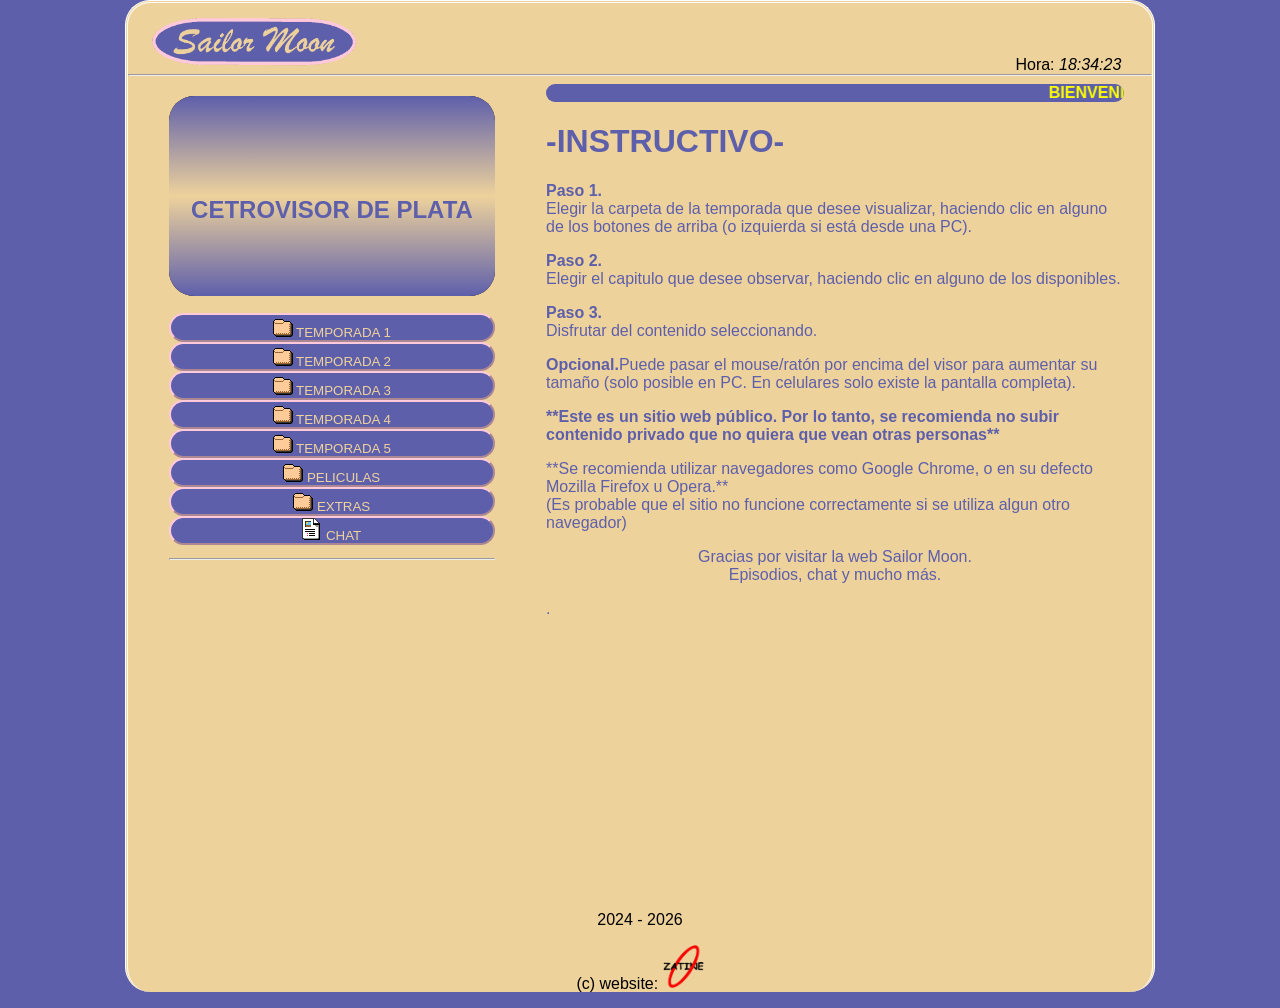
<file: index.html>
<!DOCTYPE html>
<html>
<head>
<meta charset="UTF-8">
<title>Sailor Moon - Episodios de la serie Sailor Moon - Web Sailor Moon</title>
<link rel="shortcut icon" href="titulazo.png">
<link rel="stylesheet" type="text/css" href="style.css">

<meta name="author" content="Johan Gzz">
<meta name="description" content="Capitulos, episodios, videos, y más contenido de Sailor Moon para ti.">
<meta name="viewport" content="width=device-width, initial-scale=1.0, maximum-scale=1.0, user-scalable=no">


</head>
<body class="cuerpo">
<div align="left" style="padding-left:3%;"><h1><img class="tituloprincipalh1" src="titulazo.png" title="sailormoon" alt="sailormoon"></h1></div>
<div align="right" style="padding-right:3%; margin-top:-3.1%;">Hora: <i id="reloj"></i></div>

<script type="text/javascript">
function startTime(){
today=new Date();
h=today.getHours();
m=today.getMinutes();
s=today.getSeconds();
m=checkTime(m);
s=checkTime(s);
document.getElementById('reloj').innerHTML=h+":"+m+":"+s;
t=setTimeout('startTime()',500);}
function checkTime(i)
{if (i<10) {i="0" + i;}return i;}
window.onload=function(){startTime();}
</script>

<hr/>


<div class="izquierdita">
<iframe id="miIframe" src="visor_texto.html" name="visor" class="visorazo" allowfullscreen>Tu navegador no soporta este contenido</iframe>
<nav>
<a class="botonesparaelegirelcontenidoaver" href="temps/temporada1.html" target="iframelista"><button style="margin-top:13px;" class="estilodelosbotonesparaelegirelcontenidoaver"><img src="fld.gif"> TEMPORADA 1</button></a>
<a class="botonesparaelegirelcontenidoaver" href="temps/temporada2.html" target="iframelista"><button class="estilodelosbotonesparaelegirelcontenidoaver"><img src="fld.gif"> TEMPORADA 2</button></a>
<a class="botonesparaelegirelcontenidoaver" href="temps/temporada3.html" target="iframelista"><button class="estilodelosbotonesparaelegirelcontenidoaver"><img src="fld.gif"> TEMPORADA 3</button></a>
<a class="botonesparaelegirelcontenidoaver" href="temps/temporada4.html" target="iframelista"><button class="estilodelosbotonesparaelegirelcontenidoaver"><img src="fld.gif"> TEMPORADA 4</button></a>
<a class="botonesparaelegirelcontenidoaver" href="temps/temporada5.html" target="iframelista"><button class="estilodelosbotonesparaelegirelcontenidoaver"><img src="fld.gif"> TEMPORADA 5</button></a>
<a class="botonesparaelegirelcontenidoaver" href="temps/pelis.html" target="iframelista"><button class="estilodelosbotonesparaelegirelcontenidoaver"><img src="fld.gif"> PELICULAS</button></a>
<a class="botonesparaelegirelcontenidoaver" href="temps/musifondo.html" target="iframelista"><button class="estilodelosbotonesparaelegirelcontenidoaver"><img src="fld.gif"> EXTRAS</button></a>
<a class="botonesparaelegirelcontenidoaver" href="https://sailormoonchat.chatango.com" target="iframelista"><button style="margin-bottom:13px;" class="estilodelosbotonesparaelegirelcontenidoaver"><img src="txt.gif"> CHAT</button></a>
</nav>
<hr>
</div>


<script>
        // Función para obtener parámetros de la URL
        function getParameterByName(name, url = window.location.href) {
            name = name.replace(/[\[\]]/g, '\\$&');
            let regex = new RegExp('[?&]' + name + '(=([^&#]*)|&|#|$)');
            let results = regex.exec(url);
            if (!results) return null;
            if (!results[2]) return '';
            return decodeURIComponent(results[2].replace(/\+/g, ' '));
        }

        // Obtener el parámetro "iframeUrl" de la URL
        let iframeUrl = getParameterByName('iframeUrl');

        // Si el parámetro existe, cambiar la URL del iframe
        if (iframeUrl) {
            document.getElementById('miIframe').src = iframeUrl;
        }
    </script>



<div class="derechita">
<iframe name="iframelista" class="iframequemuestralalista" src="instructivo.html"></iframe>
</div>

<p class="parrafoparaqueseacomodeelborde">2024 - <script>document.write(new Date().getFullYear())</script></p>
<p>(c) website: <img src="ovalozatine.png" width="4%"></p>
<script id="cid0020000371534469473" data-cfasync="false" async src="//st.chatango.com/js/gz/emb.js" style="width: 300px;height: 400px;">{"handle":"zatineorg","arch":"js","styles":{"a":"ff0000","b":100,"c":"ffffff","d":"ffffff","g":"0000ff","k":"ff0000","l":"ff0000","m":"ff0000","p":"10","q":"ff0000","r":100,"pos":"br","cv":1,"cvbg":"ff0000","cvw":300,"cvh":30,"sbc":"ff0000","surl":0,"ticker":1,"fwtickm":1}}</script>
</body>
</html>
</file>
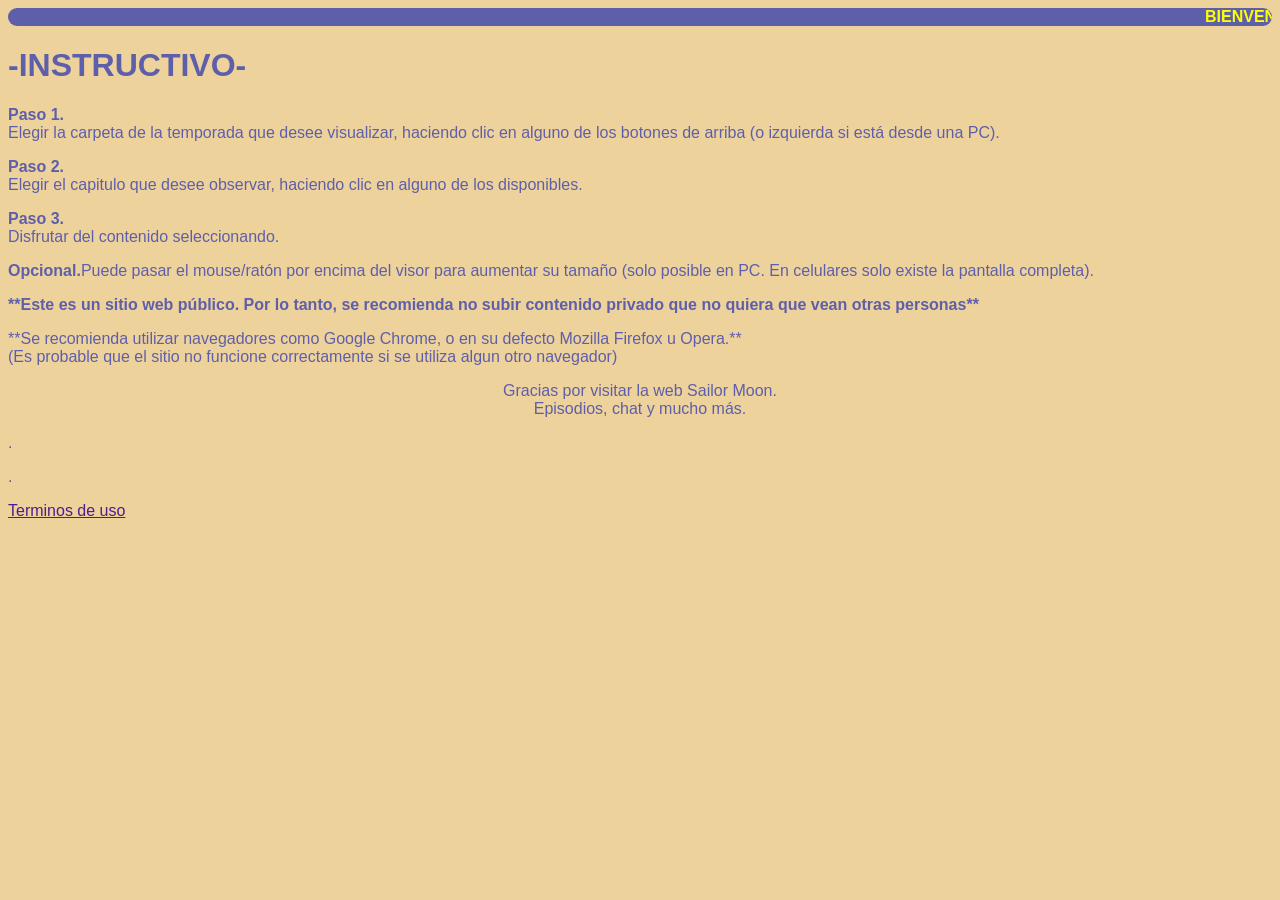
<file: instructivo.html>
<html>
<head>
</head>
<body style="background-color:#eed29c; font-family:arial; color:#5e5fab;">
<marquee bgcolor="#5e5fab" style="color:yellow; border-radius:25px;"><b>BIENVENIDO A LA WEB DE LA SERIE SAILOR MOON</b></marquee>
<h1>-INSTRUCTIVO-</h1>



<p><b>Paso 1.</b><br>Elegir la carpeta de la temporada que desee visualizar, haciendo clic en alguno de los botones de arriba (o izquierda si está desde una PC).</p>
<p><b>Paso 2.</b><br>Elegir el capitulo que desee observar, haciendo clic en alguno de los disponibles.</p>
<p><b>Paso 3.</b><br>Disfrutar del contenido seleccionando.</p>
<p><b>Opcional.</b>Puede pasar el mouse/ratón por encima del visor para aumentar su tamaño (solo posible en PC. En celulares solo existe la pantalla completa).</p>

<p><b>**Este es un sitio web público. Por lo tanto, se recomienda no subir contenido privado que no quiera que vean otras personas**</b></p>
<p>**Se recomienda utilizar navegadores como Google Chrome, o en su defecto Mozilla Firefox u Opera.**<br>(Es probable que el sitio no funcione correctamente si se utiliza algun otro navegador)</p>
<center>
<p>Gracias por visitar la web Sailor Moon.<br>Episodios, chat y mucho más.</p>
</center>
<p>.</p>
<p>.</p>
<p><a href="">Terminos de uso</a></p>
</body>
</html>
</file>
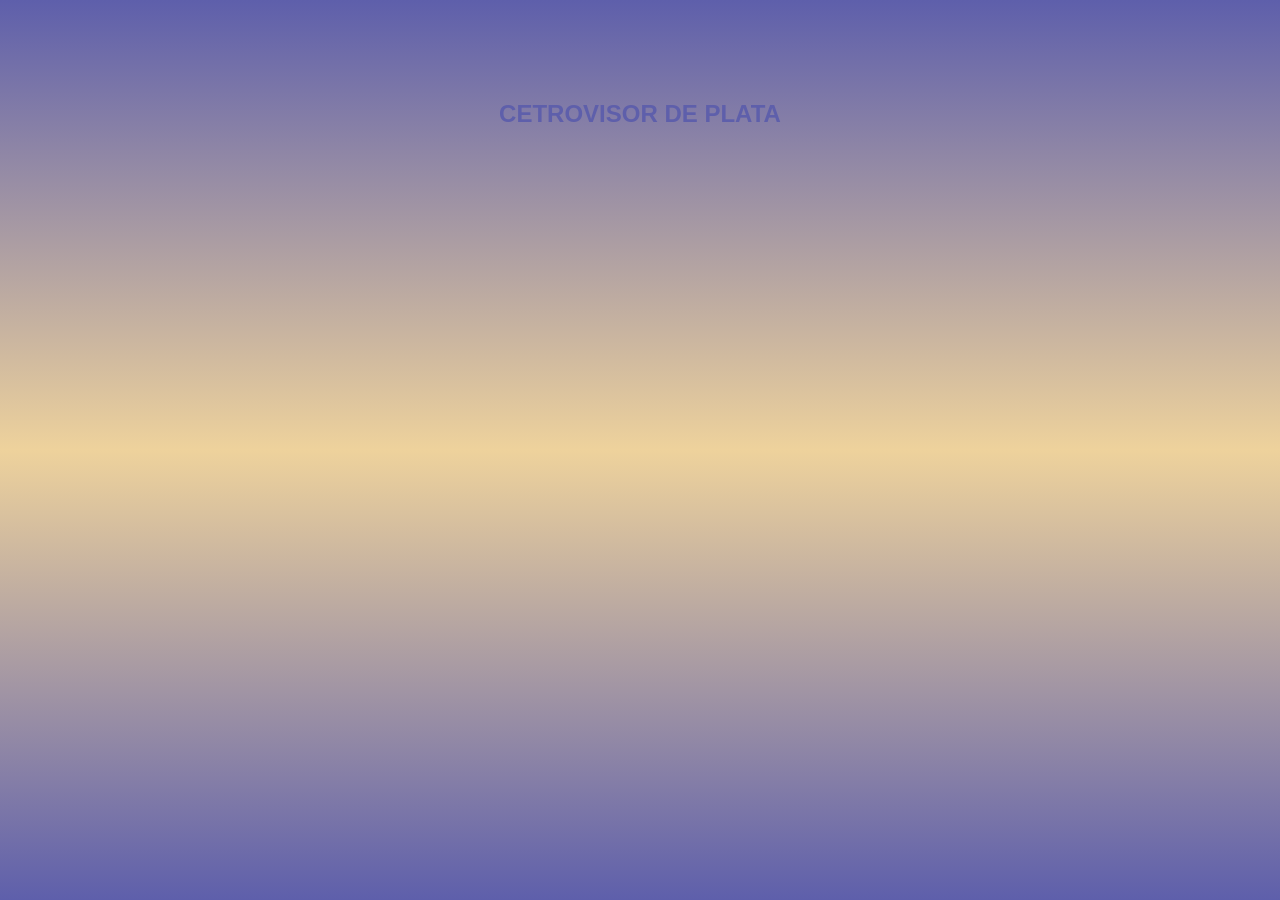
<file: visor_texto.html>
<html>
<head>
<style>
.divultimo + div{
visibility:hidden;
}

body{
background-image: linear-gradient(to bottom, #5e5fab, #eed29c, #5e5fab);

}
</style>
</head>
<body style="color:#5e5fab; font-family:arial; background-color:black;">
<center>
<br>
<br>
<br>
<br>
<h2>CETROVISOR DE PLATA</h2>
</center>

<!-- div paraquitar la publici de 00 -->
<div class="divultimo"></div>
</body>
</html>
</file>
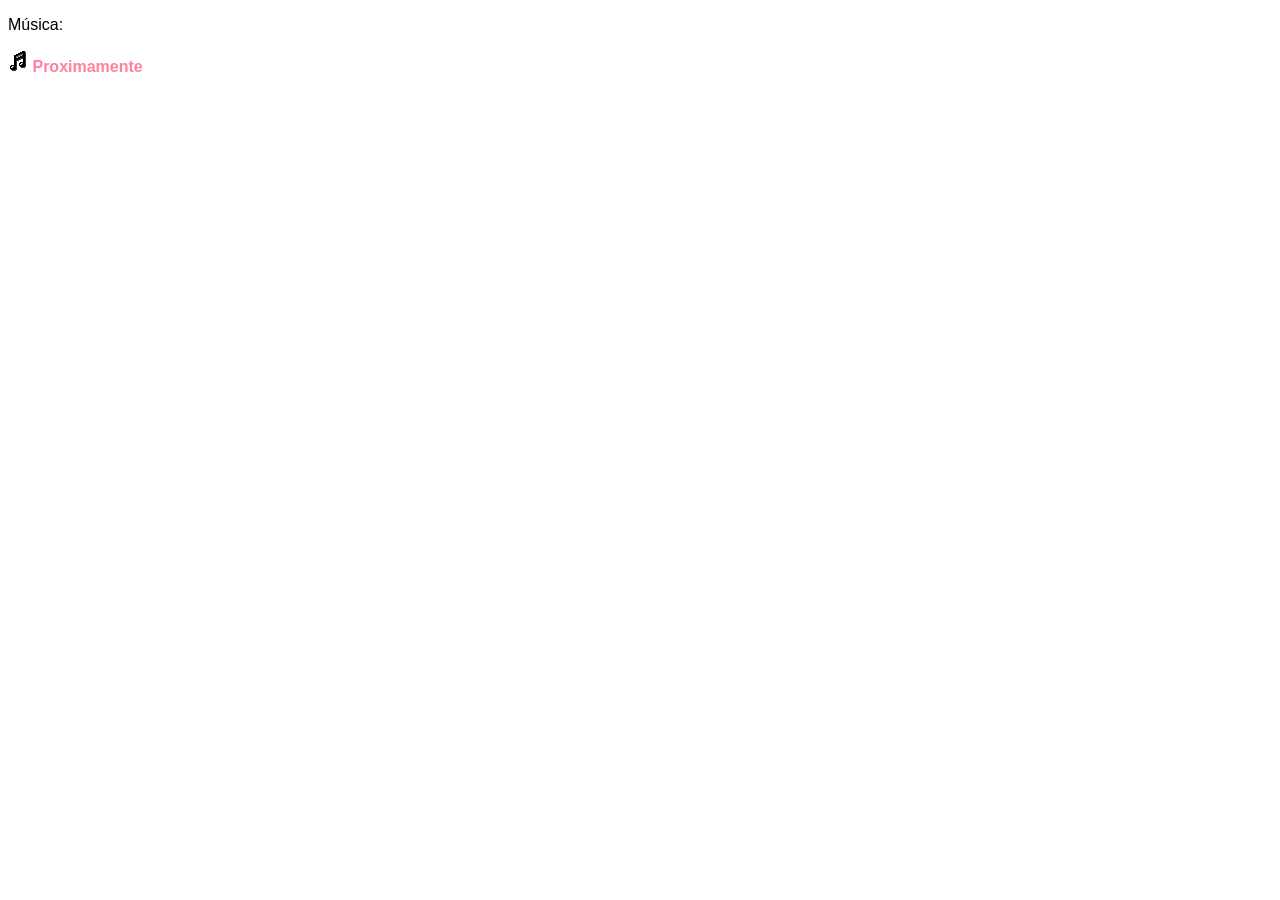
<file: temps/musifondo.html>
<!DOCTYPE html>
<html>
<head>
<meta charset="UTF-8">
<title>musifondo</title>
<link rel="shortcut icon" href="">
<link rel="stylesheet" type="text/css" href="../stylelista.css">

<meta name="robots" content="noindex">
<meta name="author" content="Johan Daniel González Fuentes">
<meta name="description" content="Contenedor de videos al por mayor">
<meta name="viewport" content="width=device-width, initial-scale=1.0, maximum-scale=1.0, user-scalable=no">

<style>

</style>

</head>
<body>

<audio src="../sound_1.mp3" autoplay></audio>

<p>Música:</p>
<p><img src="../aud.gif"> <a class="linksdelaslistas" href="" target="visor">Proximamente</a></p>




<!-- div paraquitar la publici de 00 -->
<div class="divultimo"></div>
</body>
</html>
</file>
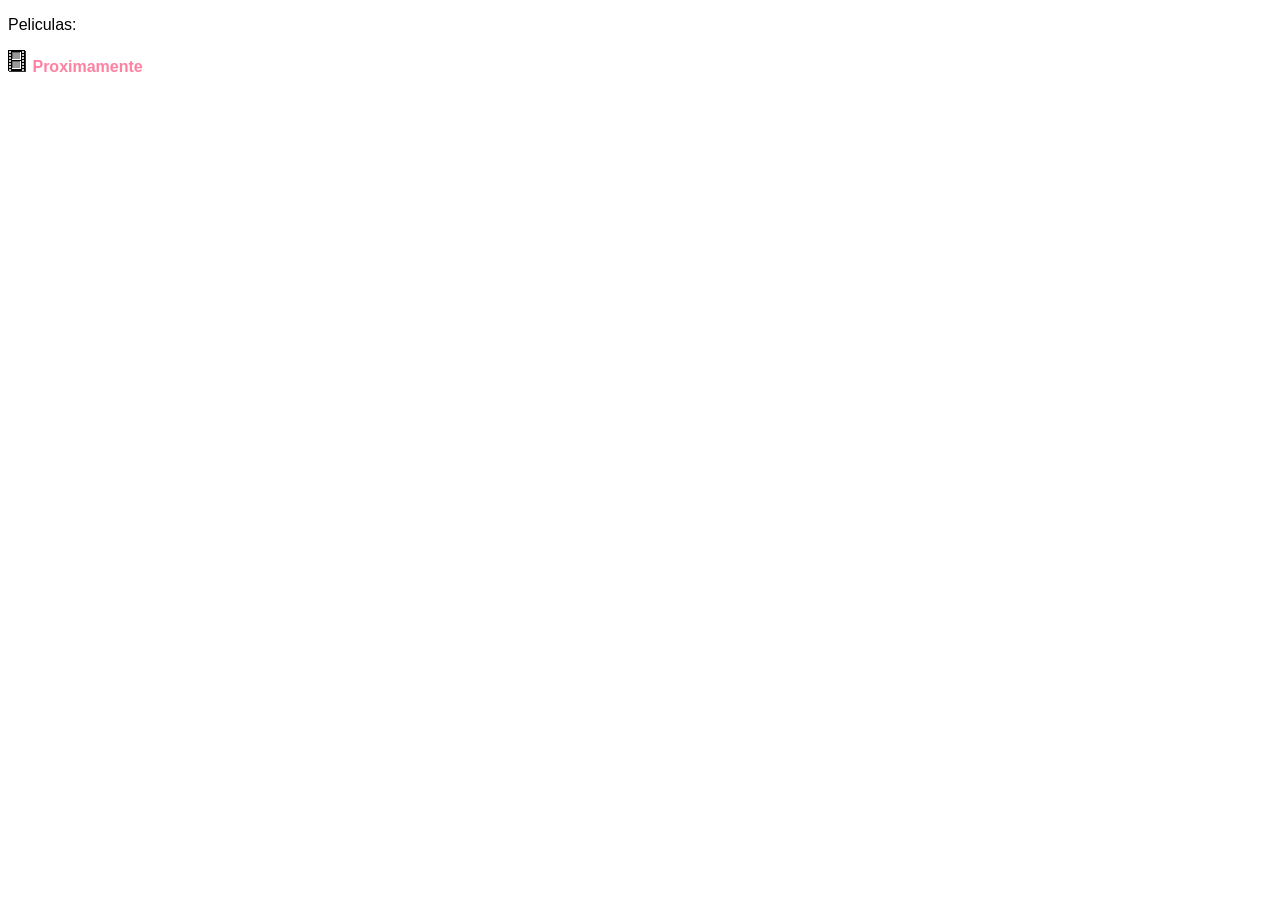
<file: temps/pelis.html>
<!DOCTYPE html>
<html>
<head>
<meta charset="UTF-8">
<title>temporada</title>
<link rel="shortcut icon" href="">
<link rel="stylesheet" type="text/css" href="../stylelista.css">

<meta name="robots" content="noindex">
<meta name="author" content="Johan Gzz">
<meta name="description" content="Contenedor de videos al por mayor">
<meta name="viewport" content="width=device-width, initial-scale=1.0, maximum-scale=1.0, user-scalable=no">

<style>

</style>

</head>
<body>

<audio src="../sound_1.mp3" autoplay></audio>

<p>Peliculas:</p>
<p><img src="vid.gif"> <a class="linksdelaslistas" href="" target="visor">Proximamente</a></p>





<!-- div paraquitar la publici de 00 -->
<div class="divultimo"></div>
</body>
</html>
</file>
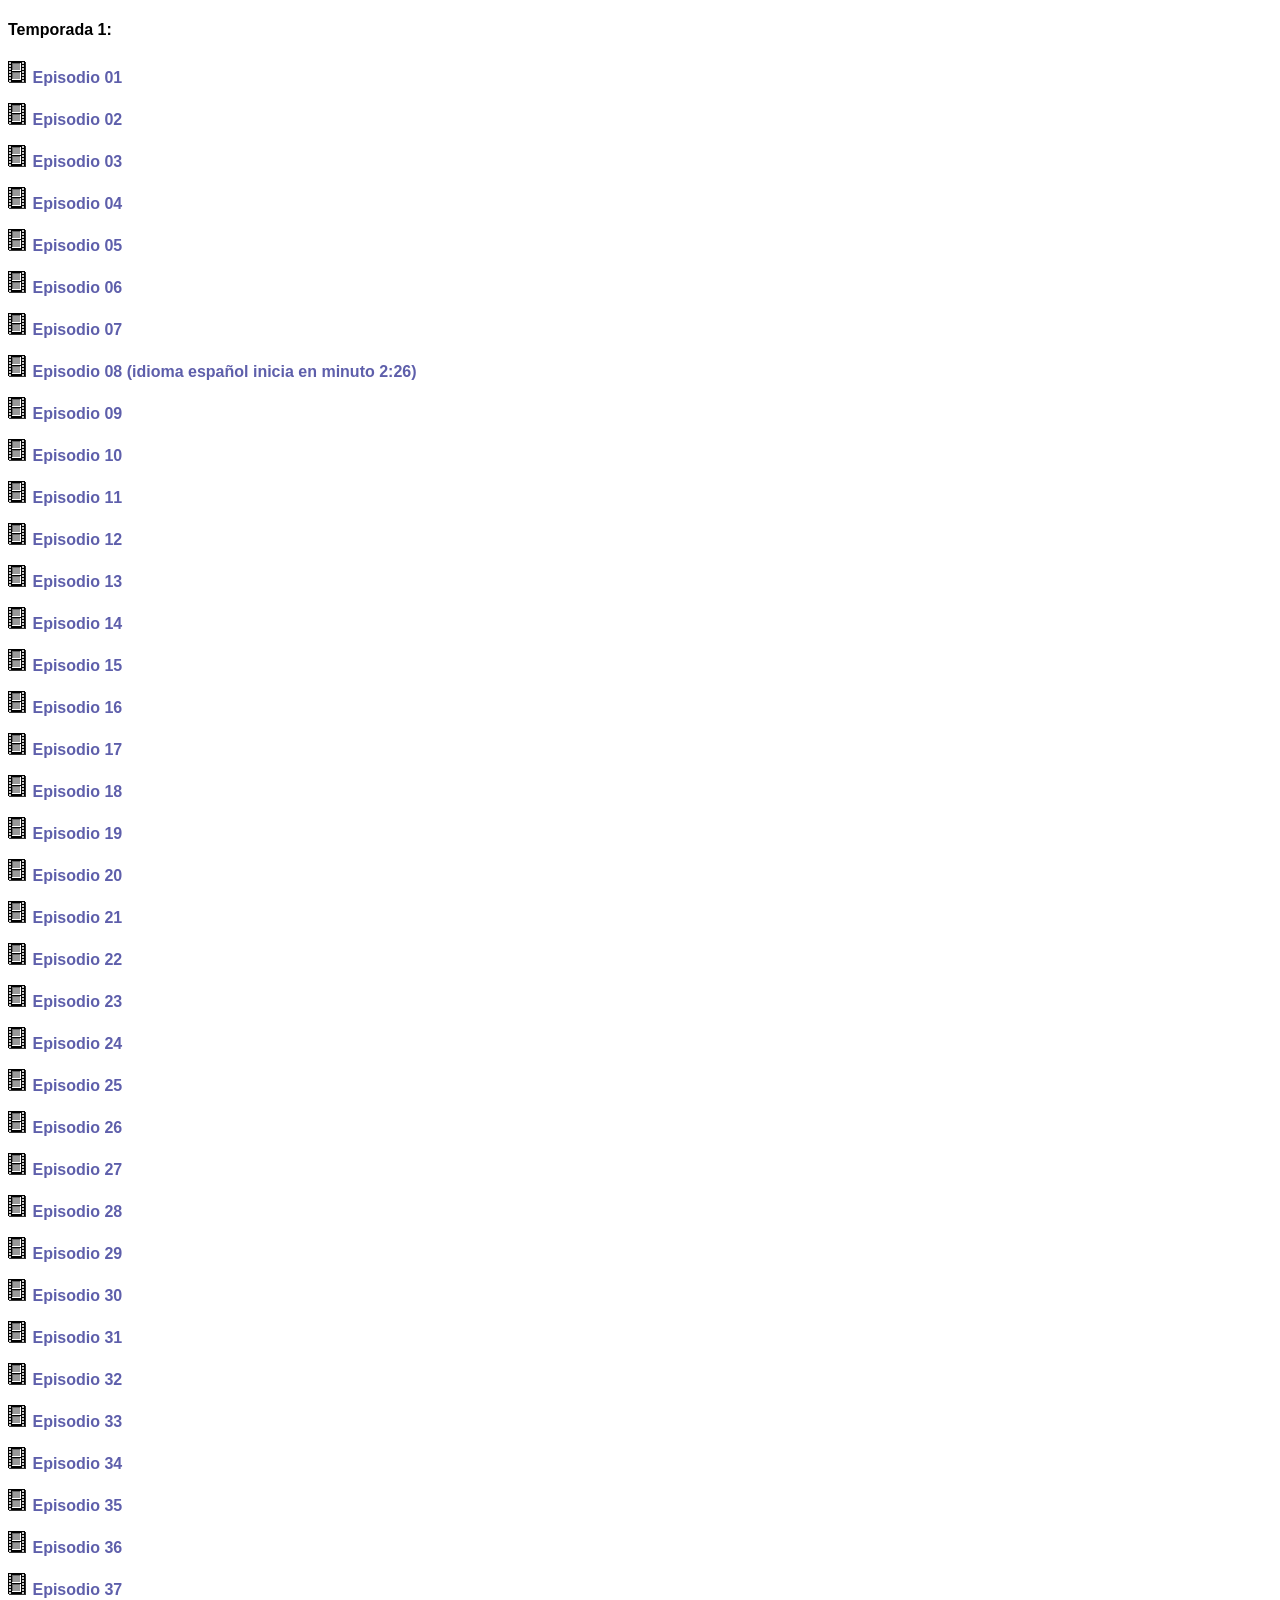
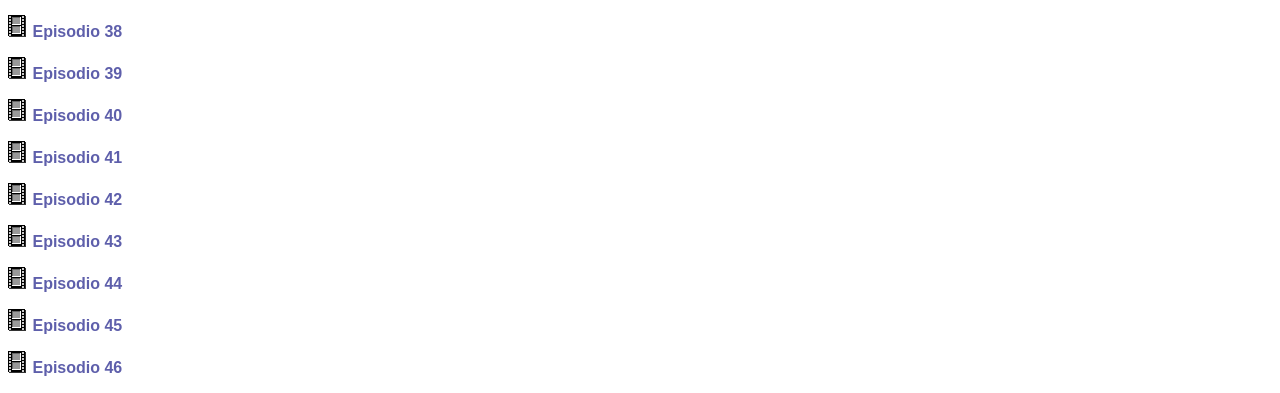
<file: temps/temporada1.html>
<!DOCTYPE html>
<html>
<head>
<meta charset="UTF-8">
<title>temporada</title>
<link rel="shortcut icon" href="">
<link rel="stylesheet" type="text/css" href="../stylelista.css">

<meta name="robots" content="noindex">
<meta name="author" content="Johan Gzz">
<meta name="description" content="Contenedor de videos al por mayor">
<meta name="viewport" content="width=device-width, initial-scale=1.0, maximum-scale=1.0, user-scalable=no">

<style>

</style>

</head>
<body>

<audio src="../sound_1.mp3" autoplay></audio>

<h4>Temporada 1:</h4>
<p><img src="vid.gif"> <a class="linksdelaslistas" href="https://chibi.iitranq.co.uk/gi2vUuoroXL7.mp4" target="visor">Episodio 01</a></p>
<p><img src="vid.gif"> <a class="linksdelaslistas" href="https://chibi.iitranq.co.uk/lVmDJ9bmy9DQ.mp4" target="visor">Episodio 02</a></p>
<p><img src="vid.gif"> <a class="linksdelaslistas" href="https://chibi.iitranq.co.uk/NIZZnaUSMdk3.mp4" target="visor">Episodio 03</a></p>
<p><img src="vid.gif"> <a class="linksdelaslistas" href="https://chibi.iitranq.co.uk/MfnnAK6zN0xY.mp4" target="visor">Episodio 04</a></p>
<p><img src="vid.gif"> <a class="linksdelaslistas" href="https://chibi.iitranq.co.uk/KNZS46IqmHfV.mp4" target="visor">Episodio 05</a></p>
<p><img src="vid.gif"> <a class="linksdelaslistas" href="https://chibi.iitranq.co.uk/Ws0iweHookbM.mp4" target="visor">Episodio 06</a></p>
<p><img src="vid.gif"> <a class="linksdelaslistas" href="https://chibi.iitranq.co.uk/EPZ2oeoncu3b.mp4" target="visor">Episodio 07</a></p>
<p><img src="vid.gif"> <a class="linksdelaslistas" href="https://chibi.iitranq.co.uk/DARBepJcBD4T.mp4" target="visor">Episodio 08 (idioma español inicia en minuto 2:26)</a></p>
<p><img src="vid.gif"> <a class="linksdelaslistas" href="https://chibi.iitranq.co.uk/9o1z2Xvmamk6.mp4" target="visor">Episodio 09</a></p>
<p><img src="vid.gif"> <a class="linksdelaslistas" href="https://chibi.iitranq.co.uk/mB3HVK5VEjRq.mp4" target="visor">Episodio 10</a></p>
<p><img src="vid.gif"> <a class="linksdelaslistas" href="https://chibi.iitranq.co.uk/aTG8MPKpqSqA.mp4" target="visor">Episodio 11</a></p>
<p><img src="vid.gif"> <a class="linksdelaslistas" href="https://chibi.iitranq.co.uk/3wWSrM8Goe7O.mp4" target="visor">Episodio 12</a></p>
<p><img src="vid.gif"> <a class="linksdelaslistas" href="https://chibi.iitranq.co.uk/QTltJAooqmdg.mp4" target="visor">Episodio 13</a></p>
<p><img src="vid.gif"> <a class="linksdelaslistas" href="https://chibi.iitranq.co.uk/oY9TiVw22PVa.mp4" target="visor">Episodio 14</a></p>
<p><img src="vid.gif"> <a class="linksdelaslistas" href="https://chibi.iitranq.co.uk/Do6dRLxnuqRw.mp4" target="visor">Episodio 15</a></p>
<p><img src="vid.gif"> <a class="linksdelaslistas" href="https://chibi.iitranq.co.uk/KfQO0qBWer1K.mp4" target="visor">Episodio 16</a></p>
<p><img src="vid.gif"> <a class="linksdelaslistas" href="https://chibi.iitranq.co.uk/GSuZhvgK8gYm.mp4" target="visor">Episodio 17</a></p>
<p><img src="vid.gif"> <a class="linksdelaslistas" href="https://chibi.iitranq.co.uk/1luf6zT8L9YL.mp4" target="visor">Episodio 18</a></p>
<p><img src="vid.gif"> <a class="linksdelaslistas" href="https://chibi.iitranq.co.uk/bmF5rygH8OtT.mp4" target="visor">Episodio 19</a></p>
<p><img src="vid.gif"> <a class="linksdelaslistas" href="https://chibi.iitranq.co.uk/Bud5ABDRvqZZ.mp4" target="visor">Episodio 20</a></p>
<p><img src="vid.gif"> <a class="linksdelaslistas" href="https://chibi.iitranq.co.uk/TQlQkpVzJ5gx.mp4" target="visor">Episodio 21</a></p>
<p><img src="vid.gif"> <a class="linksdelaslistas" href="https://chibi.iitranq.co.uk/JbF6OF8WDuVV.mp4" target="visor">Episodio 22</a></p>
<p><img src="vid.gif"> <a class="linksdelaslistas" href="https://chibi.iitranq.co.uk/MXlyJB9IEK6z.mp4" target="visor">Episodio 23</a></p>
<p><img src="vid.gif"> <a class="linksdelaslistas" href="https://chibi.iitranq.co.uk/uQHOPZHxfkgm.mp4" target="visor">Episodio 24</a></p>
<p><img src="vid.gif"> <a class="linksdelaslistas" href="https://chibi.iitranq.co.uk/Db12qh1It3pV.mp4" target="visor">Episodio 25</a></p>
<p><img src="vid.gif"> <a class="linksdelaslistas" href="https://chibi.iitranq.co.uk/40mPdBZDKgKk.mp4" target="visor">Episodio 26</a></p>
<p><img src="vid.gif"> <a class="linksdelaslistas" href="https://chibi.iitranq.co.uk/BdXQxFY6mr1Y.mp4" target="visor">Episodio 27</a></p>
<p><img src="vid.gif"> <a class="linksdelaslistas" href="https://chibi.iitranq.co.uk/uVnbTYfj700k.mp4" target="visor">Episodio 28</a></p>
<p><img src="vid.gif"> <a class="linksdelaslistas" href="https://chibi.iitranq.co.uk/xYV5xmA2KQZp.mp4" target="visor">Episodio 29</a></p>
<p><img src="vid.gif"> <a class="linksdelaslistas" href="https://chibi.iitranq.co.uk/Oqorb1TgiaAF.mp4" target="visor">Episodio 30</a></p>
<p><img src="vid.gif"> <a class="linksdelaslistas" href="https://chibi.iitranq.co.uk/GvQYul00wNmZ.mp4" target="visor">Episodio 31</a></p>
<p><img src="vid.gif"> <a class="linksdelaslistas" href="https://chibi.iitranq.co.uk/cR3pB6JAur97.mp4" target="visor">Episodio 32</a></p>
<p><img src="vid.gif"> <a class="linksdelaslistas" href="https://chibi.iitranq.co.uk/pBGZcsDMFeWP.mp4" target="visor">Episodio 33</a></p>
<p><img src="vid.gif"> <a class="linksdelaslistas" href="https://chibi.iitranq.co.uk/4tf4xBY6aa4n.mp4" target="visor">Episodio 34</a></p>
<p><img src="vid.gif"> <a class="linksdelaslistas" href="https://chibi.iitranq.co.uk/l3b40uQTTwXk.mp4" target="visor">Episodio 35</a></p>
<p><img src="vid.gif"> <a class="linksdelaslistas" href="https://chibi.iitranq.co.uk/ltCtWIroLbXf.mp4" target="visor">Episodio 36</a></p>
<p><img src="vid.gif"> <a class="linksdelaslistas" href="https://chibi.iitranq.co.uk/HPF7HrmvEwb3.mp4" target="visor">Episodio 37</a></p>
<p><img src="vid.gif"> <a class="linksdelaslistas" href="https://chibi.iitranq.co.uk/Ujy436jLO6hd.mp4" target="visor">Episodio 38</a></p>
<p><img src="vid.gif"> <a class="linksdelaslistas" href="https://chibi.iitranq.co.uk/GwjKpvM0yQ1a.mp4" target="visor">Episodio 39</a></p>
<p><img src="vid.gif"> <a class="linksdelaslistas" href="https://chibi.iitranq.co.uk/GIZQeku0UCcU.mp4" target="visor">Episodio 40</a></p>
<p><img src="vid.gif"> <a class="linksdelaslistas" href="https://chibi.iitranq.co.uk/3XmPADJp9l2n.mp4" target="visor">Episodio 41</a></p>
<p><img src="vid.gif"> <a class="linksdelaslistas" href="https://chibi.iitranq.co.uk/8oukaqKwuw5n.mp4" target="visor">Episodio 42</a></p>
<p><img src="vid.gif"> <a class="linksdelaslistas" href="https://chibi.iitranq.co.uk/VCd40jjjactq.mp4" target="visor">Episodio 43</a></p>
<p><img src="vid.gif"> <a class="linksdelaslistas" href="https://chibi.iitranq.co.uk/VfenaZwPart1.mp4" target="visor">Episodio 44</a></p>
<p><img src="vid.gif"> <a class="linksdelaslistas" href="https://chibi.iitranq.co.uk/PUg8udr4NMLq.mp4" target="visor">Episodio 45</a></p>
<p><img src="vid.gif"> <a class="linksdelaslistas" href="https://chibi.iitranq.co.uk/NTsDIkawCve0.mp4" target="visor">Episodio 46</a></p>





<!-- div paraquitar la publici de 00 -->
<div class="divultimo"></div>
</body>
</html>
</file>
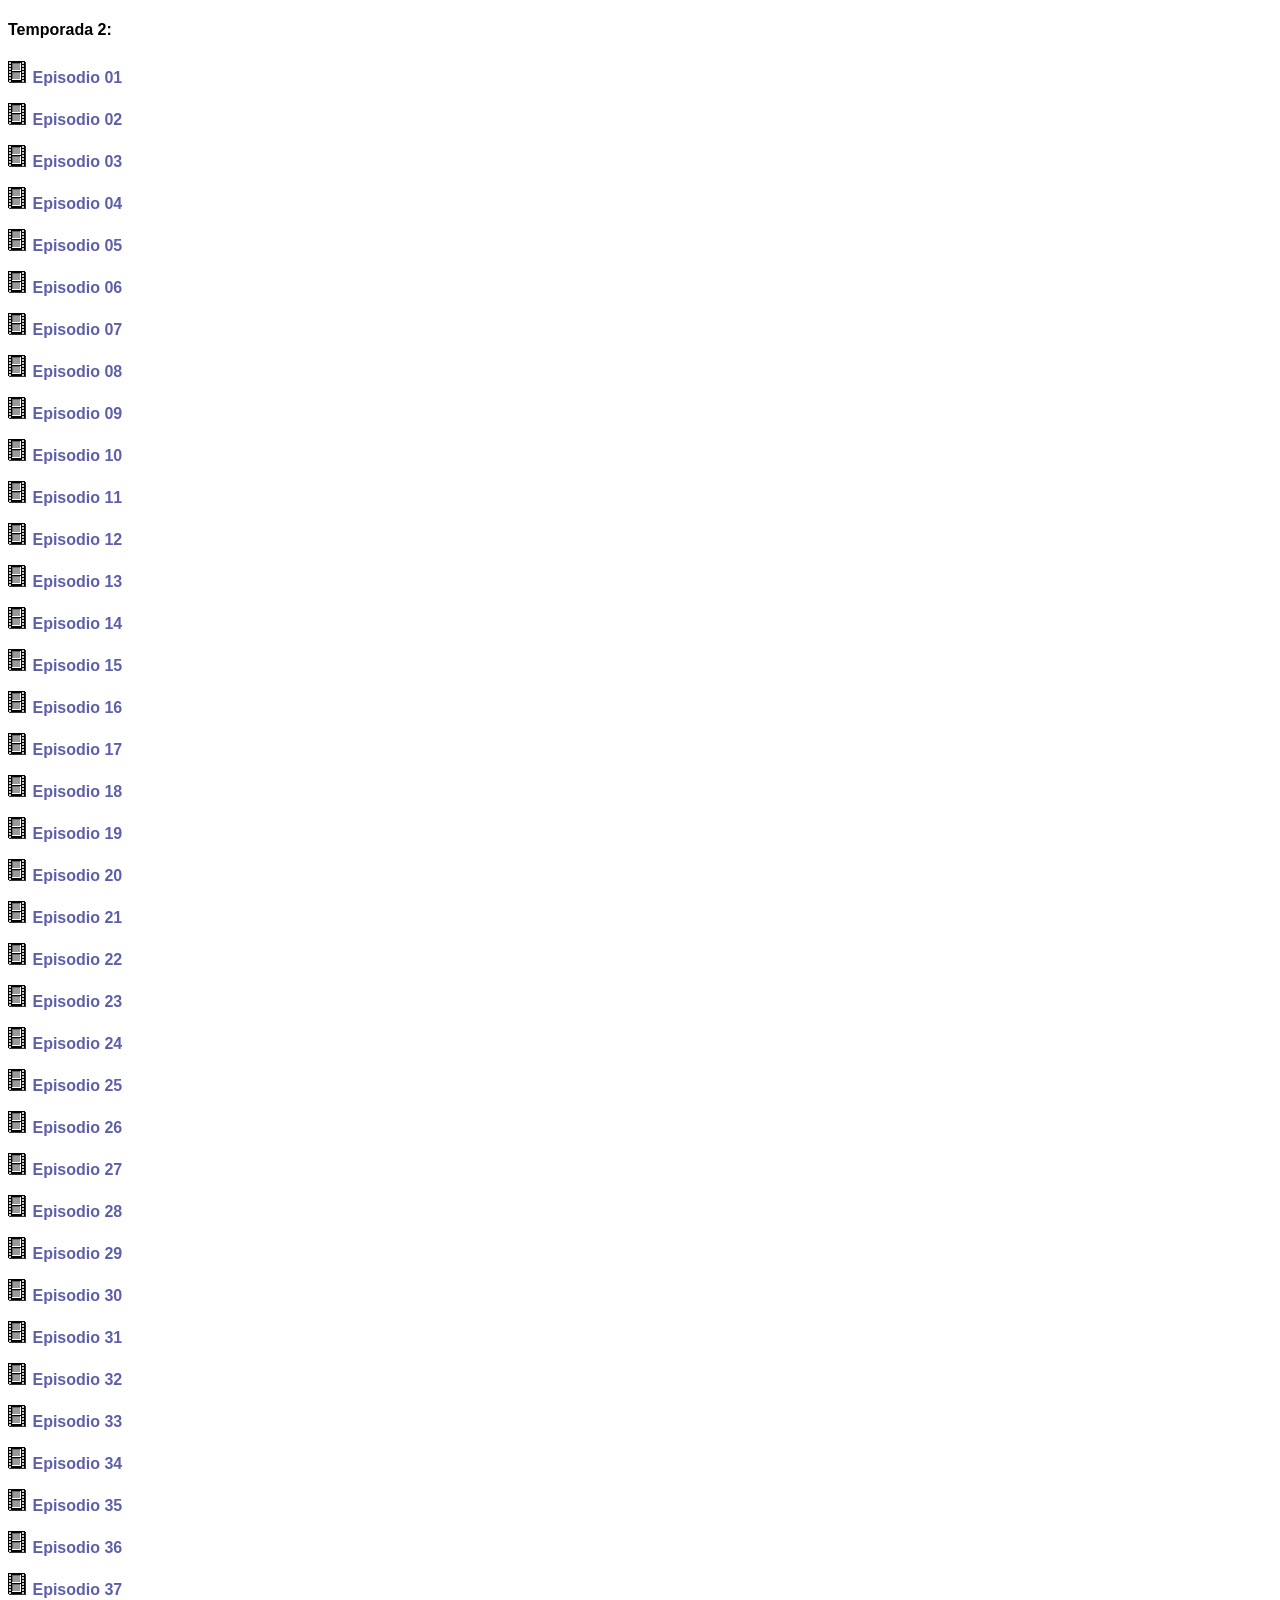
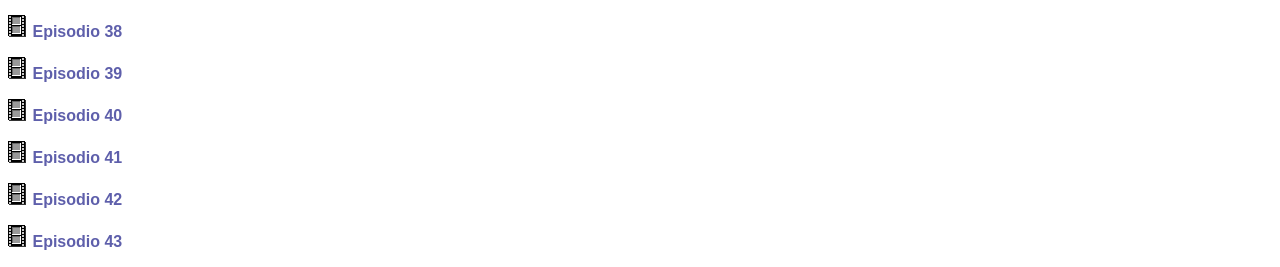
<file: temps/temporada2.html>
<!DOCTYPE html>
<html>
<head>
<meta charset="UTF-8">
<title>temporada</title>
<link rel="shortcut icon" href="">
<link rel="stylesheet" type="text/css" href="../stylelista.css">

<meta name="robots" content="noindex">
<meta name="author" content="Johan Gzz">
<meta name="description" content="Contenedor de videos al por mayor">
<meta name="viewport" content="width=device-width, initial-scale=1.0, maximum-scale=1.0, user-scalable=no">

<style>

</style>

</head>
<body>

<audio src="../sound_1.mp3" autoplay></audio>

<h4>Temporada 2:</h4>
<p><img src="vid.gif"> <a class="linksdelaslistas" href="https://chibi.iitranq.co.uk/654JEo5UqrMa.mp4" target="visor">Episodio 01</a></p>
<p><img src="vid.gif"> <a class="linksdelaslistas" href="https://chibi.iitranq.co.uk/YTq8wP6gD2CL.mp4" target="visor">Episodio 02</a></p>
<p><img src="vid.gif"> <a class="linksdelaslistas" href="https://chibi.iitranq.co.uk/WbMbZV2c5DuW.mp4" target="visor">Episodio 03</a></p>
<p><img src="vid.gif"> <a class="linksdelaslistas" href="https://chibi.iitranq.co.uk/yClbiXGotvO6.mp4" target="visor">Episodio 04</a></p>
<p><img src="vid.gif"> <a class="linksdelaslistas" href="https://chibi.iitranq.co.uk/3EVGeXM8sjWI.mp4" target="visor">Episodio 05</a></p>
<p><img src="vid.gif"> <a class="linksdelaslistas" href="https://chibi.iitranq.co.uk/zfuxjnq34QuL.mp4" target="visor">Episodio 06</a></p>
<p><img src="vid.gif"> <a class="linksdelaslistas" href="https://chibi.iitranq.co.uk/FvNCFj6QVpiw.mp4" target="visor">Episodio 07</a></p>
<p><img src="vid.gif"> <a class="linksdelaslistas" href="https://chibi.iitranq.co.uk/FtE3UK2EDQK0.mp4" target="visor">Episodio 08</a></p>
<p><img src="vid.gif"> <a class="linksdelaslistas" href="https://chibi.iitranq.co.uk/YYdd617Yl6xu.mp4" target="visor">Episodio 09</a></p>
<p><img src="vid.gif"> <a class="linksdelaslistas" href="https://chibi.iitranq.co.uk/2eY0gxmhDUwI.mp4" target="visor">Episodio 10</a></p>
<p><img src="vid.gif"> <a class="linksdelaslistas" href="https://chibi.iitranq.co.uk/4ZGapKwydqIg.mp4" target="visor">Episodio 11</a></p>
<p><img src="vid.gif"> <a class="linksdelaslistas" href="https://chibi.iitranq.co.uk/pRlwe24yNcq0.mp4" target="visor">Episodio 12</a></p>
<p><img src="vid.gif"> <a class="linksdelaslistas" href="https://chibi.iitranq.co.uk/3iPRsUjnLSvp.mp4" target="visor">Episodio 13</a></p>
<p><img src="vid.gif"> <a class="linksdelaslistas" href="https://chibi.iitranq.co.uk/ZtfYwTl4Ixux.mp4" target="visor">Episodio 14</a></p>
<p><img src="vid.gif"> <a class="linksdelaslistas" href="https://chibi.iitranq.co.uk/jaAOCN13Xh8m.mp4" target="visor">Episodio 15</a></p>
<p><img src="vid.gif"> <a class="linksdelaslistas" href="https://chibi.iitranq.co.uk/dZgAOhJTIjBv.mp4" target="visor">Episodio 16</a></p>
<p><img src="vid.gif"> <a class="linksdelaslistas" href="https://chibi.iitranq.co.uk/uyaO4LupsSwz.mp4" target="visor">Episodio 17</a></p>
<p><img src="vid.gif"> <a class="linksdelaslistas" href="https://chibi.iitranq.co.uk/NCiGCz2WeYdR.mp4" target="visor">Episodio 18</a></p>
<p><img src="vid.gif"> <a class="linksdelaslistas" href="https://chibi.iitranq.co.uk/gDjrcYByKNAX.mp4" target="visor">Episodio 19</a></p>
<p><img src="vid.gif"> <a class="linksdelaslistas" href="https://chibi.iitranq.co.uk/S8ocR0uWrhXq.mp4" target="visor">Episodio 20</a></p>
<p><img src="vid.gif"> <a class="linksdelaslistas" href="https://chibi.iitranq.co.uk/p99chtbWCHwk.mp4" target="visor">Episodio 21</a></p>
<p><img src="vid.gif"> <a class="linksdelaslistas" href="https://chibi.iitranq.co.uk/4PDgJRBTkTY9.mp4" target="visor">Episodio 22</a></p>
<p><img src="vid.gif"> <a class="linksdelaslistas" href="https://chibi.iitranq.co.uk/CHYkX0SBL9HG.mp4" target="visor">Episodio 23</a></p>
<p><img src="vid.gif"> <a class="linksdelaslistas" href="https://chibi.iitranq.co.uk/MJieiw5u8t0H.mp4" target="visor">Episodio 24</a></p>
<p><img src="vid.gif"> <a class="linksdelaslistas" href="https://chibi.iitranq.co.uk/XE0VFkE0ckeF.mp4" target="visor">Episodio 25</a></p>
<p><img src="vid.gif"> <a class="linksdelaslistas" href="https://chibi.iitranq.co.uk/qN4k3VcBG8DQ.mp4" target="visor">Episodio 26</a></p>
<p><img src="vid.gif"> <a class="linksdelaslistas" href="https://chibi.iitranq.co.uk/4IDWmcww5xFX.mp4" target="visor">Episodio 27</a></p>
<p><img src="vid.gif"> <a class="linksdelaslistas" href="https://chibi.iitranq.co.uk/QYTbwchUzp64.mp4" target="visor">Episodio 28</a></p>
<p><img src="vid.gif"> <a class="linksdelaslistas" href="https://chibi.iitranq.co.uk/ilXWWcroAOHh.mp4" target="visor">Episodio 29</a></p>
<p><img src="vid.gif"> <a class="linksdelaslistas" href="https://chibi.iitranq.co.uk/xI3CLhtbADbZ.mp4" target="visor">Episodio 30</a></p>
<p><img src="vid.gif"> <a class="linksdelaslistas" href="https://chibi.iitranq.co.uk/0tL7XSK6Ab6c.mp4" target="visor">Episodio 31</a></p>
<p><img src="vid.gif"> <a class="linksdelaslistas" href="https://chibi.iitranq.co.uk/HJmSsPsNgu5D.mp4" target="visor">Episodio 32</a></p>
<p><img src="vid.gif"> <a class="linksdelaslistas" href="https://chibi.iitranq.co.uk/tIaWZ7scX8PK.mp4" target="visor">Episodio 33</a></p>
<p><img src="vid.gif"> <a class="linksdelaslistas" href="https://chibi.iitranq.co.uk/QrSxvcFbIWO3.mp4" target="visor">Episodio 34</a></p>
<p><img src="vid.gif"> <a class="linksdelaslistas" href="https://chibi.iitranq.co.uk/f5Jo9I2ECzKN.mp4" target="visor">Episodio 35</a></p>
<p><img src="vid.gif"> <a class="linksdelaslistas" href="https://chibi.iitranq.co.uk/zBsxPdAWudnd.mp4" target="visor">Episodio 36</a></p>
<p><img src="vid.gif"> <a class="linksdelaslistas" href="https://chibi.iitranq.co.uk/ec1rxMtnVtHI.mp4" target="visor">Episodio 37</a></p>
<p><img src="vid.gif"> <a class="linksdelaslistas" href="https://chibi.iitranq.co.uk/97bG5yoieXnf.mp4" target="visor">Episodio 38</a></p>
<p><img src="vid.gif"> <a class="linksdelaslistas" href="https://chibi.iitranq.co.uk/37mkvAVpCsQP.mp4" target="visor">Episodio 39</a></p>
<p><img src="vid.gif"> <a class="linksdelaslistas" href="https://chibi.iitranq.co.uk/paEjRVqRkpPX.mp4" target="visor">Episodio 40</a></p>
<p><img src="vid.gif"> <a class="linksdelaslistas" href="https://chibi.iitranq.co.uk/MI0qSUfJqgbB.mp4" target="visor">Episodio 41</a></p>
<p><img src="vid.gif"> <a class="linksdelaslistas" href="https://chibi.iitranq.co.uk/XKZJVTPC8rNg.mp4" target="visor">Episodio 42</a></p>
<p><img src="vid.gif"> <a class="linksdelaslistas" href="https://chibi.iitranq.co.uk/f1FSwHuhRS9e.mp4" target="visor">Episodio 43</a></p>





<!-- div paraquitar la publici de 00 -->
<div class="divultimo"></div>
</body>
</html>
</file>
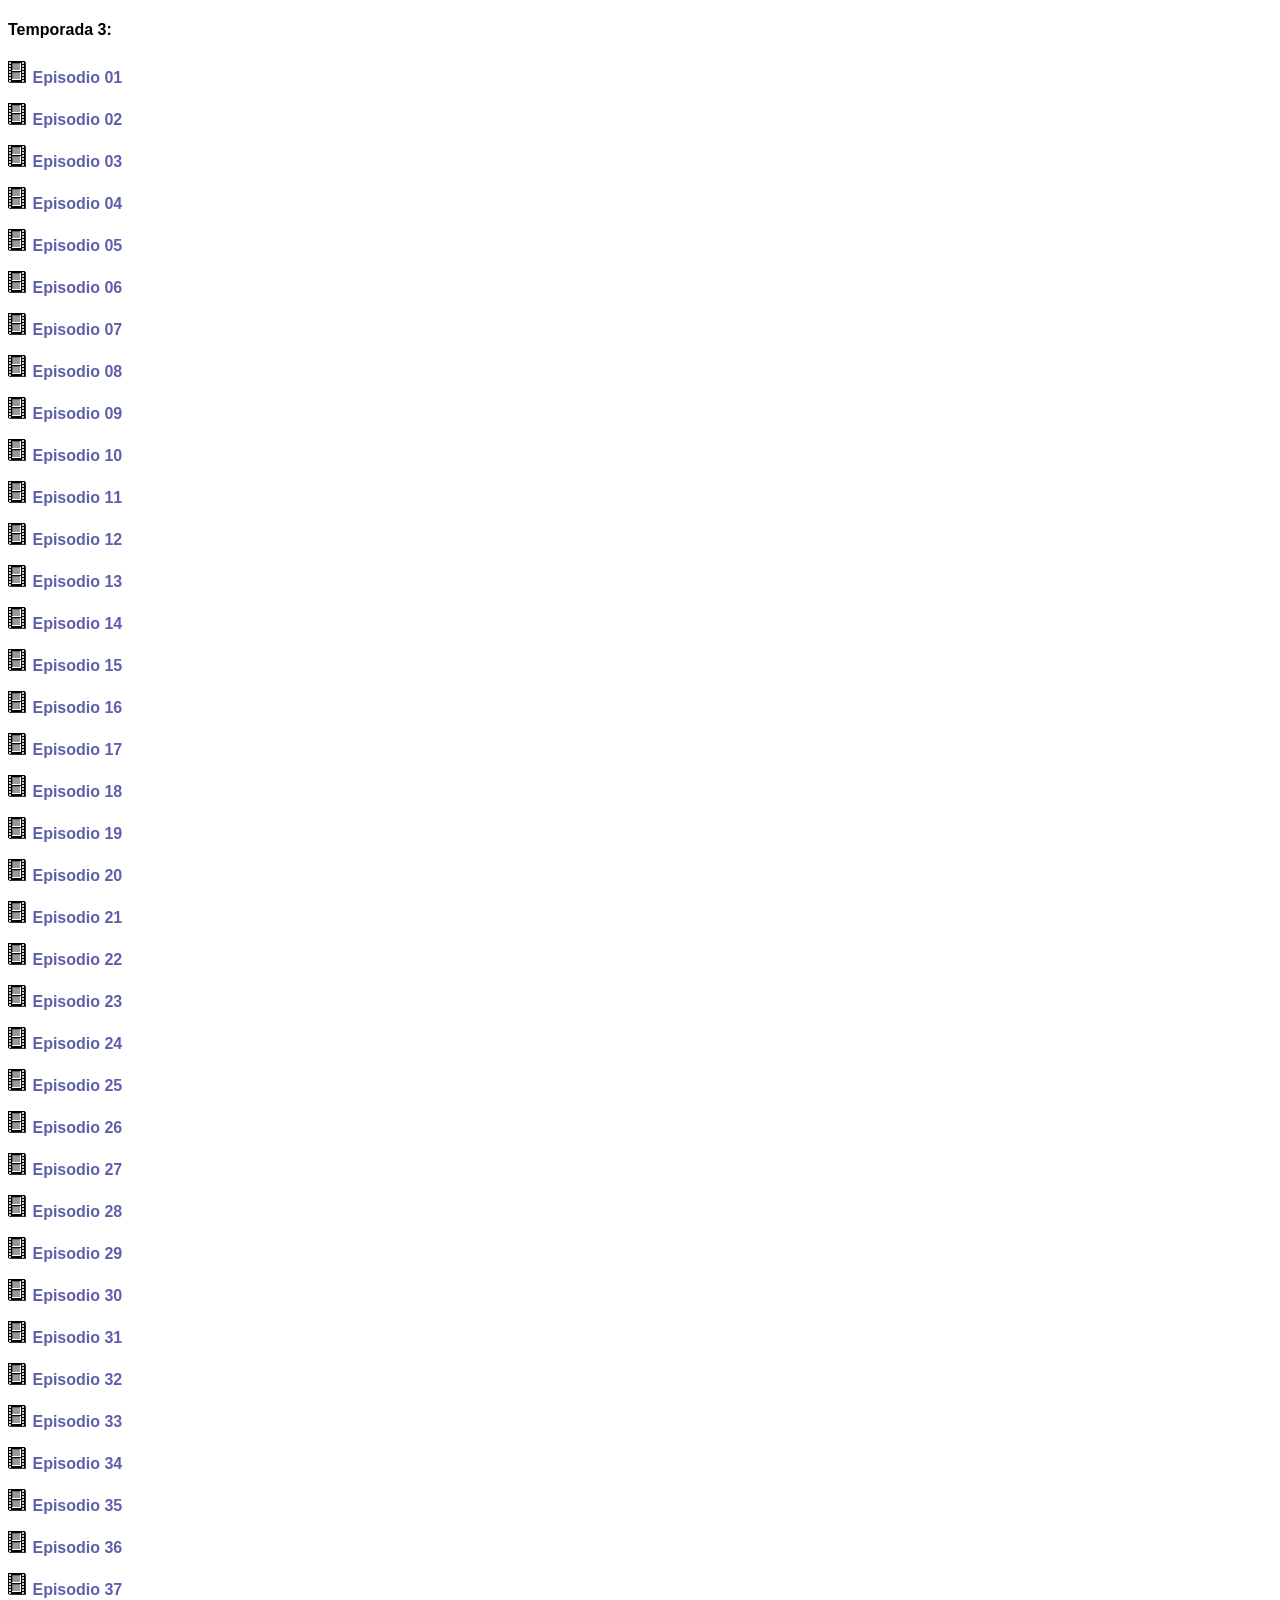
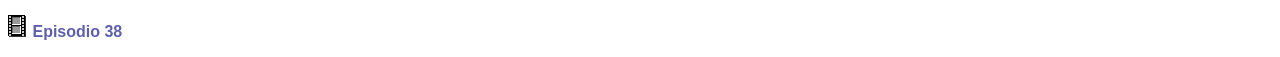
<file: temps/temporada3.html>
<!DOCTYPE html>
<html>
<head>
<meta charset="UTF-8">
<title>temporada</title>
<link rel="shortcut icon" href="">
<link rel="stylesheet" type="text/css" href="../stylelista.css">

<meta name="robots" content="noindex">
<meta name="author" content="Johan Gzz">
<meta name="description" content="Contenedor de videos al por mayor">
<meta name="viewport" content="width=device-width, initial-scale=1.0, maximum-scale=1.0, user-scalable=no">

<style>

</style>

</head>
<body>

<audio src="../sound_1.mp3" autoplay></audio>

<h4>Temporada 3:</h4>
<p><img src="vid.gif"> <a class="linksdelaslistas" href="https://archive.org/download/sailor-moon-082_202504/Sailor%20Moon%20-%20090.mp4" target="visor">Episodio 01</a></p>
<p><img src="vid.gif"> <a class="linksdelaslistas" href="https://archive.org/download/sailor-moon-082_202504/Sailor%20Moon%20-%20091.mp4" target="visor">Episodio 02</a></p>
<p><img src="vid.gif"> <a class="linksdelaslistas" href="https://archive.org/download/sailor-moon-082_202504/Sailor%20Moon%20-%20092.mp4" target="visor">Episodio 03</a></p>
<p><img src="vid.gif"> <a class="linksdelaslistas" href="https://archive.org/download/sailor-moon-082_202504/Sailor%20Moon%20-%20093.mp4" target="visor">Episodio 04</a></p>
<p><img src="vid.gif"> <a class="linksdelaslistas" href="https://archive.org/download/sailor-moon-082_202504/Sailor%20Moon%20-%20094.mp4" target="visor">Episodio 05</a></p>
<p><img src="vid.gif"> <a class="linksdelaslistas" href="https://archive.org/download/sailor-moon-082_202504/Sailor%20Moon%20-%20095.mp4" target="visor">Episodio 06</a></p>
<p><img src="vid.gif"> <a class="linksdelaslistas" href="https://archive.org/download/sailor-moon-082_202504/Sailor%20Moon%20-%20096.mp4" target="visor">Episodio 07</a></p>
<p><img src="vid.gif"> <a class="linksdelaslistas" href="https://archive.org/download/sailor-moon-082_202504/Sailor%20Moon%20-%20097.mp4" target="visor">Episodio 08</a></p>
<p><img src="vid.gif"> <a class="linksdelaslistas" href="https://archive.org/download/sailor-moon-082_202504/Sailor%20Moon%20-%20098.mp4" target="visor">Episodio 09</a></p>
<p><img src="vid.gif"> <a class="linksdelaslistas" href="https://archive.org/download/sailor-moon-082_202504/Sailor%20Moon%20-%20099.mp4" target="visor">Episodio 10</a></p>
<p><img src="vid.gif"> <a class="linksdelaslistas" href="https://archive.org/download/sailor-moon-082_202504/Sailor%20Moon%20-%20100.mp4" target="visor">Episodio 11</a></p>
<p><img src="vid.gif"> <a class="linksdelaslistas" href="https://archive.org/download/sailor-moon-082_202504/Sailor%20Moon%20-%20101.mp4" target="visor">Episodio 12</a></p>
<p><img src="vid.gif"> <a class="linksdelaslistas" href="https://archive.org/download/sailor-moon-082_202504/Sailor%20Moon%20-%20102.mp4" target="visor">Episodio 13</a></p>
<p><img src="vid.gif"> <a class="linksdelaslistas" href="https://archive.org/download/sailor-moon-082_202504/Sailor%20Moon%20-%20103.mp4" target="visor">Episodio 14</a></p>
<p><img src="vid.gif"> <a class="linksdelaslistas" href="https://archive.org/download/sailor-moon-082_202504/Sailor%20Moon%20-%20104.mp4" target="visor">Episodio 15</a></p>
<p><img src="vid.gif"> <a class="linksdelaslistas" href="https://archive.org/download/sailor-moon-082_202504/Sailor%20Moon%20-%20105.mp4" target="visor">Episodio 16</a></p>
<p><img src="vid.gif"> <a class="linksdelaslistas" href="https://archive.org/download/sailor-moon-082_202504/Sailor%20Moon%20-%20106.mp4" target="visor">Episodio 17</a></p>
<p><img src="vid.gif"> <a class="linksdelaslistas" href="https://archive.org/download/sailor-moon-082_202504/Sailor%20Moon%20-%20107.mp4" target="visor">Episodio 18</a></p>
<p><img src="vid.gif"> <a class="linksdelaslistas" href="https://archive.org/download/sailor-moon-082_202504/Sailor%20Moon%20-%20108.mp4" target="visor">Episodio 19</a></p>
<p><img src="vid.gif"> <a class="linksdelaslistas" href="https://archive.org/download/sailor-moon-082_202504/Sailor%20Moon%20-%20109.mp4" target="visor">Episodio 20</a></p>
<p><img src="vid.gif"> <a class="linksdelaslistas" href="https://archive.org/download/sailor-moon-082_202504/Sailor%20Moon%20-%20110.mp4" target="visor">Episodio 21</a></p>
<p><img src="vid.gif"> <a class="linksdelaslistas" href="https://archive.org/download/sailor-moon-082_202504/Sailor%20Moon%20-%20111.mp4" target="visor">Episodio 22</a></p>
<p><img src="vid.gif"> <a class="linksdelaslistas" href="https://archive.org/download/sailor-moon-082_202504/Sailor%20Moon%20-%20112.mp4" target="visor">Episodio 23</a></p>
<p><img src="vid.gif"> <a class="linksdelaslistas" href="https://archive.org/download/sailor-moon-082_202504/Sailor%20Moon%20-%20113.mp4" target="visor">Episodio 24</a></p>
<p><img src="vid.gif"> <a class="linksdelaslistas" href="https://archive.org/download/sailor-moon-082_202504/Sailor%20Moon%20-%20114.mp4" target="visor">Episodio 25</a></p>
<p><img src="vid.gif"> <a class="linksdelaslistas" href="https://archive.org/download/sailor-moon-082_202504/Sailor%20Moon%20-%20115.mp4" target="visor">Episodio 26</a></p>
<p><img src="vid.gif"> <a class="linksdelaslistas" href="https://archive.org/download/sailor-moon-082_202504/Sailor%20Moon%20-%20116.mp4" target="visor">Episodio 27</a></p>
<p><img src="vid.gif"> <a class="linksdelaslistas" href="https://archive.org/download/sailor-moon-082_202504/Sailor%20Moon%20-%20117.mp4" target="visor">Episodio 28</a></p>
<p><img src="vid.gif"> <a class="linksdelaslistas" href="https://archive.org/download/sailor-moon-082_202504/Sailor%20Moon%20-%20118.mp4" target="visor">Episodio 29</a></p>
<p><img src="vid.gif"> <a class="linksdelaslistas" href="https://archive.org/download/sailor-moon-082_202504/Sailor%20Moon%20-%20119.mp4" target="visor">Episodio 30</a></p>
<p><img src="vid.gif"> <a class="linksdelaslistas" href="https://archive.org/download/sailor-moon-082_202504/Sailor%20Moon%20-%20120.mp4" target="visor">Episodio 31</a></p>
<p><img src="vid.gif"> <a class="linksdelaslistas" href="https://archive.org/download/sailor-moon-082_202504/Sailor%20Moon%20-%20121.mp4" target="visor">Episodio 32</a></p>
<p><img src="vid.gif"> <a class="linksdelaslistas" href="https://archive.org/download/sailor-moon-082_202504/Sailor%20Moon%20-%20122.mp4" target="visor">Episodio 33</a></p>
<p><img src="vid.gif"> <a class="linksdelaslistas" href="https://archive.org/download/sailor-moon-082_202504/Sailor%20Moon%20-%20123.mp4" target="visor">Episodio 34</a></p>
<p><img src="vid.gif"> <a class="linksdelaslistas" href="https://archive.org/download/sailor-moon-082_202504/Sailor%20Moon%20-%20124.mp4" target="visor">Episodio 35</a></p>
<p><img src="vid.gif"> <a class="linksdelaslistas" href="https://archive.org/download/sailor-moon-082_202504/Sailor%20Moon%20-%20125.mp4" target="visor">Episodio 36</a></p>
<p><img src="vid.gif"> <a class="linksdelaslistas" href="https://archive.org/download/sailor-moon-082_202504/Sailor%20Moon%20-%20126.mp4" target="visor">Episodio 37</a></p>
<p><img src="vid.gif"> <a class="linksdelaslistas" href="https://archive.org/download/sailor-moon-082_202504/Sailor%20Moon%20-%20127.mp4" target="visor">Episodio 38</a></p>





<!-- div paraquitar la publici de 00 -->
<div class="divultimo"></div>
</body>
</html>
</file>
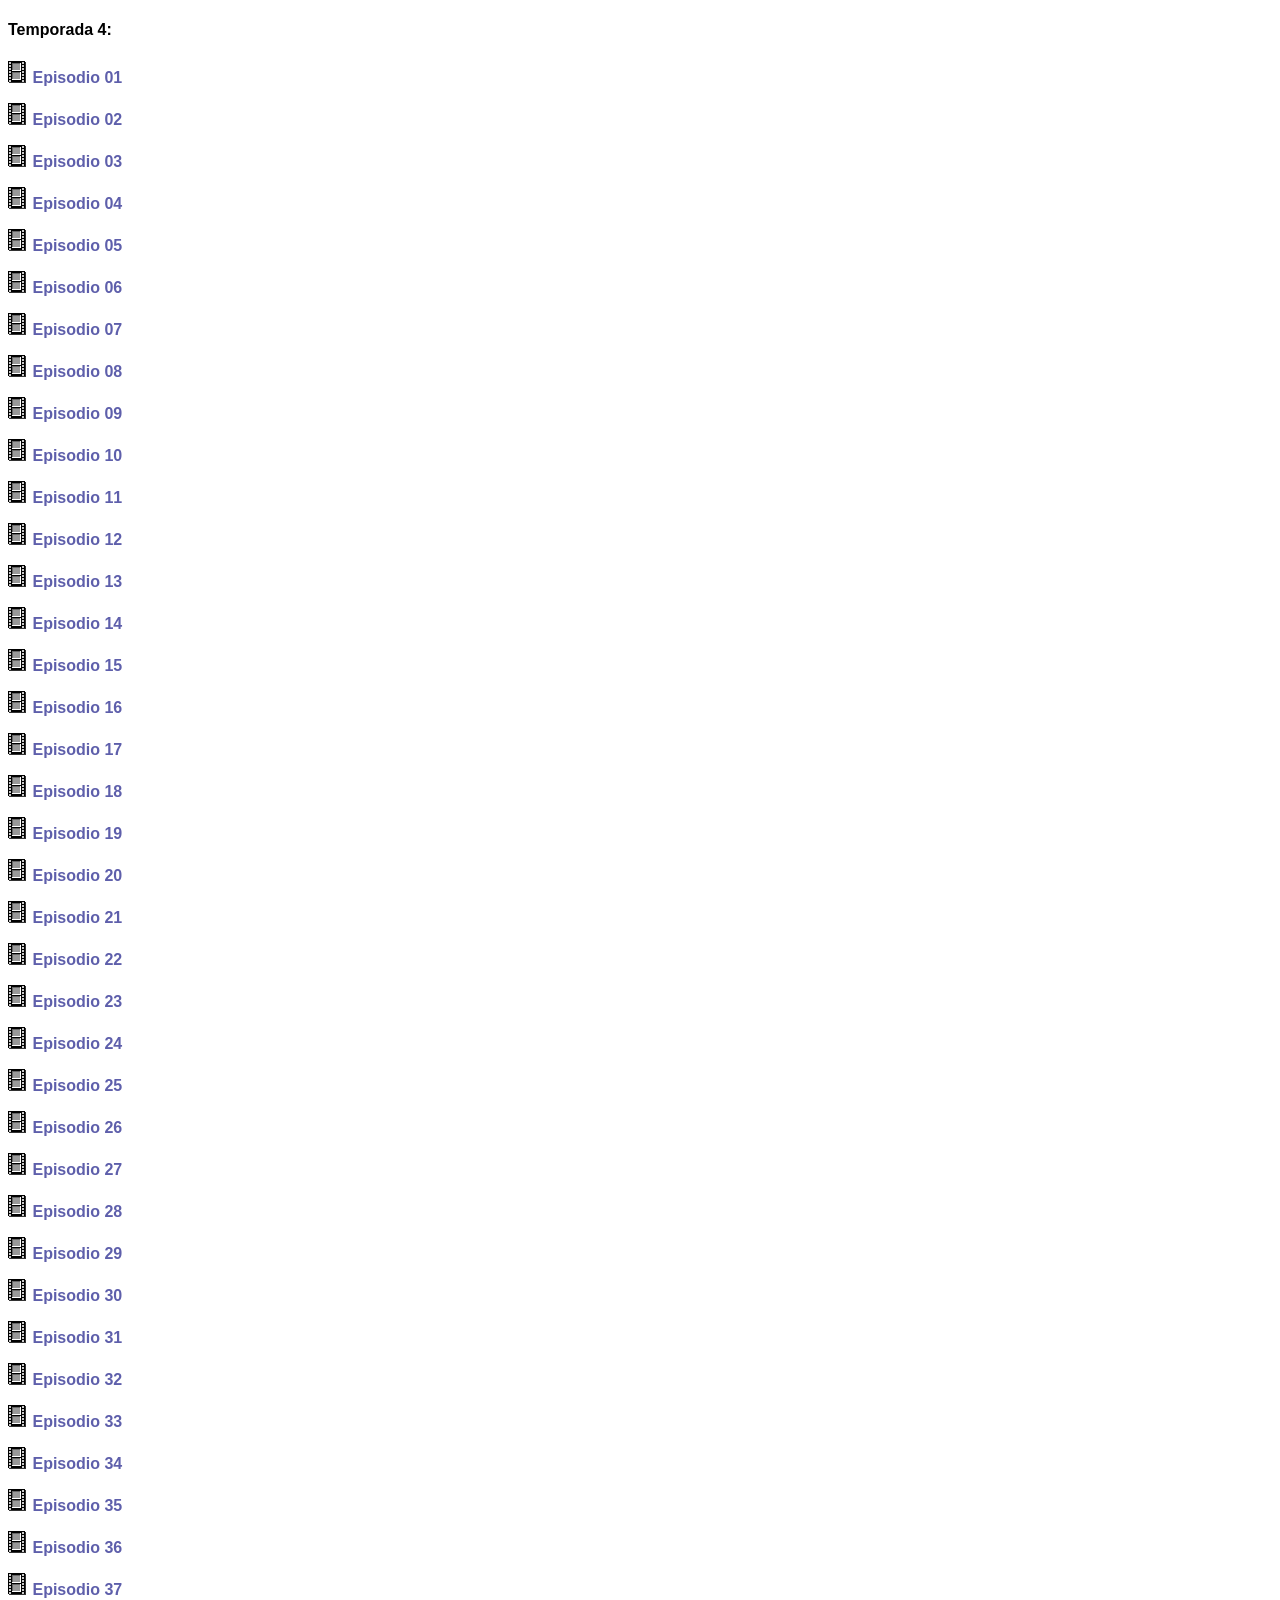
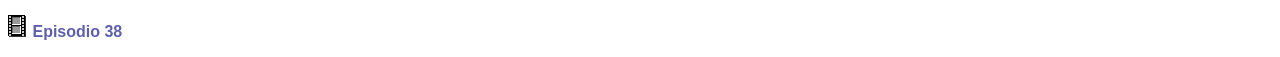
<file: temps/temporada4.html>
<!DOCTYPE html>
<html>
<head>
<meta charset="UTF-8">
<title>temporada</title>
<link rel="shortcut icon" href="">
<link rel="stylesheet" type="text/css" href="../stylelista.css">

<meta name="robots" content="noindex">
<meta name="author" content="Johan Gzz">
<meta name="description" content="Contenedor de videos al por mayor">
<meta name="viewport" content="width=device-width, initial-scale=1.0, maximum-scale=1.0, user-scalable=no">

<style>

</style>

</head>
<body>

<audio src="../sound_1.mp3" autoplay></audio>

<h4>Temporada 4:</h4>
<p><img src="vid.gif"> <a class="linksdelaslistas" href="https://archive.org/download/sailor-moon-082_202504/Sailor%20Moon%20-%20127.mp4" target="visor">Episodio 01</a></p>
<p><img src="vid.gif"> <a class="linksdelaslistas" href="https://archive.org/download/sailor-moon-082_202504/Sailor%20Moon%20-%20128.mp4" target="visor">Episodio 02</a></p>
<p><img src="vid.gif"> <a class="linksdelaslistas" href="https://archive.org/download/sailor-moon-082_202504/Sailor%20Moon%20-%20129.mp4" target="visor">Episodio 03</a></p>
<p><img src="vid.gif"> <a class="linksdelaslistas" href="https://archive.org/download/sailor-moon-082_202504/Sailor%20Moon%20-%20130.mp4" target="visor">Episodio 04</a></p>
<p><img src="vid.gif"> <a class="linksdelaslistas" href="https://archive.org/download/sailor-moon-082_202504/Sailor%20Moon%20-%20131.mp4" target="visor">Episodio 05</a></p>
<p><img src="vid.gif"> <a class="linksdelaslistas" href="https://archive.org/download/sailor-moon-082_202504/Sailor%20Moon%20-%20132.mp4" target="visor">Episodio 06</a></p>
<p><img src="vid.gif"> <a class="linksdelaslistas" href="https://archive.org/download/sailor-moon-082_202504/Sailor%20Moon%20-%20133.mp4" target="visor">Episodio 07</a></p>
<p><img src="vid.gif"> <a class="linksdelaslistas" href="https://archive.org/download/sailor-moon-082_202504/Sailor%20Moon%20-%20134.mp4" target="visor">Episodio 08</a></p>
<p><img src="vid.gif"> <a class="linksdelaslistas" href="https://archive.org/download/sailor-moon-082_202504/Sailor%20Moon%20-%20135.mp4" target="visor">Episodio 09</a></p>
<p><img src="vid.gif"> <a class="linksdelaslistas" href="https://archive.org/download/sailor-moon-082_202504/Sailor%20Moon%20-%20136.mp4" target="visor">Episodio 10</a></p>
<p><img src="vid.gif"> <a class="linksdelaslistas" href="https://archive.org/download/sailor-moon-082_202504/Sailor%20Moon%20-%20137.mp4" target="visor">Episodio 11</a></p>
<p><img src="vid.gif"> <a class="linksdelaslistas" href="https://archive.org/download/sailor-moon-082_202504/Sailor%20Moon%20-%20138.mp4" target="visor">Episodio 12</a></p>
<p><img src="vid.gif"> <a class="linksdelaslistas" href="https://archive.org/download/sailor-moon-082_202504/Sailor%20Moon%20-%20139.mp4" target="visor">Episodio 13</a></p>
<p><img src="vid.gif"> <a class="linksdelaslistas" href="https://archive.org/download/sailor-moon-082_202504/Sailor%20Moon%20-%20140.mp4" target="visor">Episodio 14</a></p>
<p><img src="vid.gif"> <a class="linksdelaslistas" href="https://archive.org/download/sailor-moon-082_202504/Sailor%20Moon%20-%20141.mp4" target="visor">Episodio 15</a></p>
<p><img src="vid.gif"> <a class="linksdelaslistas" href="https://archive.org/download/sailor-moon-082_202504/Sailor%20Moon%20-%20142.mp4" target="visor">Episodio 16</a></p>
<p><img src="vid.gif"> <a class="linksdelaslistas" href="https://archive.org/download/sailor-moon-082_202504/Sailor%20Moon%20-%20143.mp4" target="visor">Episodio 17</a></p>
<p><img src="vid.gif"> <a class="linksdelaslistas" href="https://archive.org/download/sailor-moon-082_202504/Sailor%20Moon%20-%20144.mp4" target="visor">Episodio 18</a></p>
<p><img src="vid.gif"> <a class="linksdelaslistas" href="https://archive.org/download/sailor-moon-082_202504/Sailor%20Moon%20-%20145.mp4" target="visor">Episodio 19</a></p>
<p><img src="vid.gif"> <a class="linksdelaslistas" href="https://archive.org/download/sailor-moon-082_202504/Sailor%20Moon%20-%20146.mp4" target="visor">Episodio 20</a></p>
<p><img src="vid.gif"> <a class="linksdelaslistas" href="https://archive.org/download/sailor-moon-082_202504/Sailor%20Moon%20-%20147.mp4" target="visor">Episodio 21</a></p>
<p><img src="vid.gif"> <a class="linksdelaslistas" href="https://archive.org/download/sailor-moon-082_202504/Sailor%20Moon%20-%20148.mp4" target="visor">Episodio 22</a></p>
<p><img src="vid.gif"> <a class="linksdelaslistas" href="https://archive.org/download/sailor-moon-082_202504/Sailor%20Moon%20-%20149.mp4" target="visor">Episodio 23</a></p>
<p><img src="vid.gif"> <a class="linksdelaslistas" href="https://archive.org/download/sailor-moon-082_202504/Sailor%20Moon%20-%20150.mp4" target="visor">Episodio 24</a></p>
<p><img src="vid.gif"> <a class="linksdelaslistas" href="https://archive.org/download/sailor-moon-082_202504/Sailor%20Moon%20-%20151.mp4" target="visor">Episodio 25</a></p>
<p><img src="vid.gif"> <a class="linksdelaslistas" href="https://archive.org/download/sailor-moon-082_202504/Sailor%20Moon%20-%20152.mp4" target="visor">Episodio 26</a></p>
<p><img src="vid.gif"> <a class="linksdelaslistas" href="https://archive.org/download/sailor-moon-082_202504/Sailor%20Moon%20-%20153.mp4" target="visor">Episodio 27</a></p>
<p><img src="vid.gif"> <a class="linksdelaslistas" href="https://archive.org/download/sailor-moon-082_202504/Sailor%20Moon%20-%20154.mp4" target="visor">Episodio 28</a></p>
<p><img src="vid.gif"> <a class="linksdelaslistas" href="https://archive.org/download/sailor-moon-082_202504/Sailor%20Moon%20-%20155.mp4" target="visor">Episodio 29</a></p>
<p><img src="vid.gif"> <a class="linksdelaslistas" href="https://archive.org/download/sailor-moon-082_202504/Sailor%20Moon%20-%20156.mp4" target="visor">Episodio 30</a></p>
<p><img src="vid.gif"> <a class="linksdelaslistas" href="https://archive.org/download/sailor-moon-082_202504/Sailor%20Moon%20-%20157.mp4" target="visor">Episodio 31</a></p>
<p><img src="vid.gif"> <a class="linksdelaslistas" href="https://archive.org/download/sailor-moon-082_202504/Sailor%20Moon%20-%20158.mp4" target="visor">Episodio 32</a></p>
<p><img src="vid.gif"> <a class="linksdelaslistas" href="https://archive.org/download/sailor-moon-082_202504/Sailor%20Moon%20-%20159.mp4" target="visor">Episodio 33</a></p>
<p><img src="vid.gif"> <a class="linksdelaslistas" href="https://archive.org/download/sailor-moon-082_202504/Sailor%20Moon%20-%20160.mp4" target="visor">Episodio 34</a></p>
<p><img src="vid.gif"> <a class="linksdelaslistas" href="https://archive.org/download/sailor-moon-082_202504/Sailor%20Moon%20-%20161.mp4" target="visor">Episodio 35</a></p>
<p><img src="vid.gif"> <a class="linksdelaslistas" href="https://archive.org/download/sailor-moon-082_202504/Sailor%20Moon%20-%20162.mp4" target="visor">Episodio 36</a></p>
<p><img src="vid.gif"> <a class="linksdelaslistas" href="https://archive.org/download/sailor-moon-082_202504/Sailor%20Moon%20-%20163.mp4" target="visor">Episodio 37</a></p>
<p><img src="vid.gif"> <a class="linksdelaslistas" href="https://archive.org/download/sailor-moon-082_202504/Sailor%20Moon%20-%20164.mp4" target="visor">Episodio 38</a></p>





<!-- div paraquitar la publici de 00 -->
<div class="divultimo"></div>
</body>
</html>
</file>
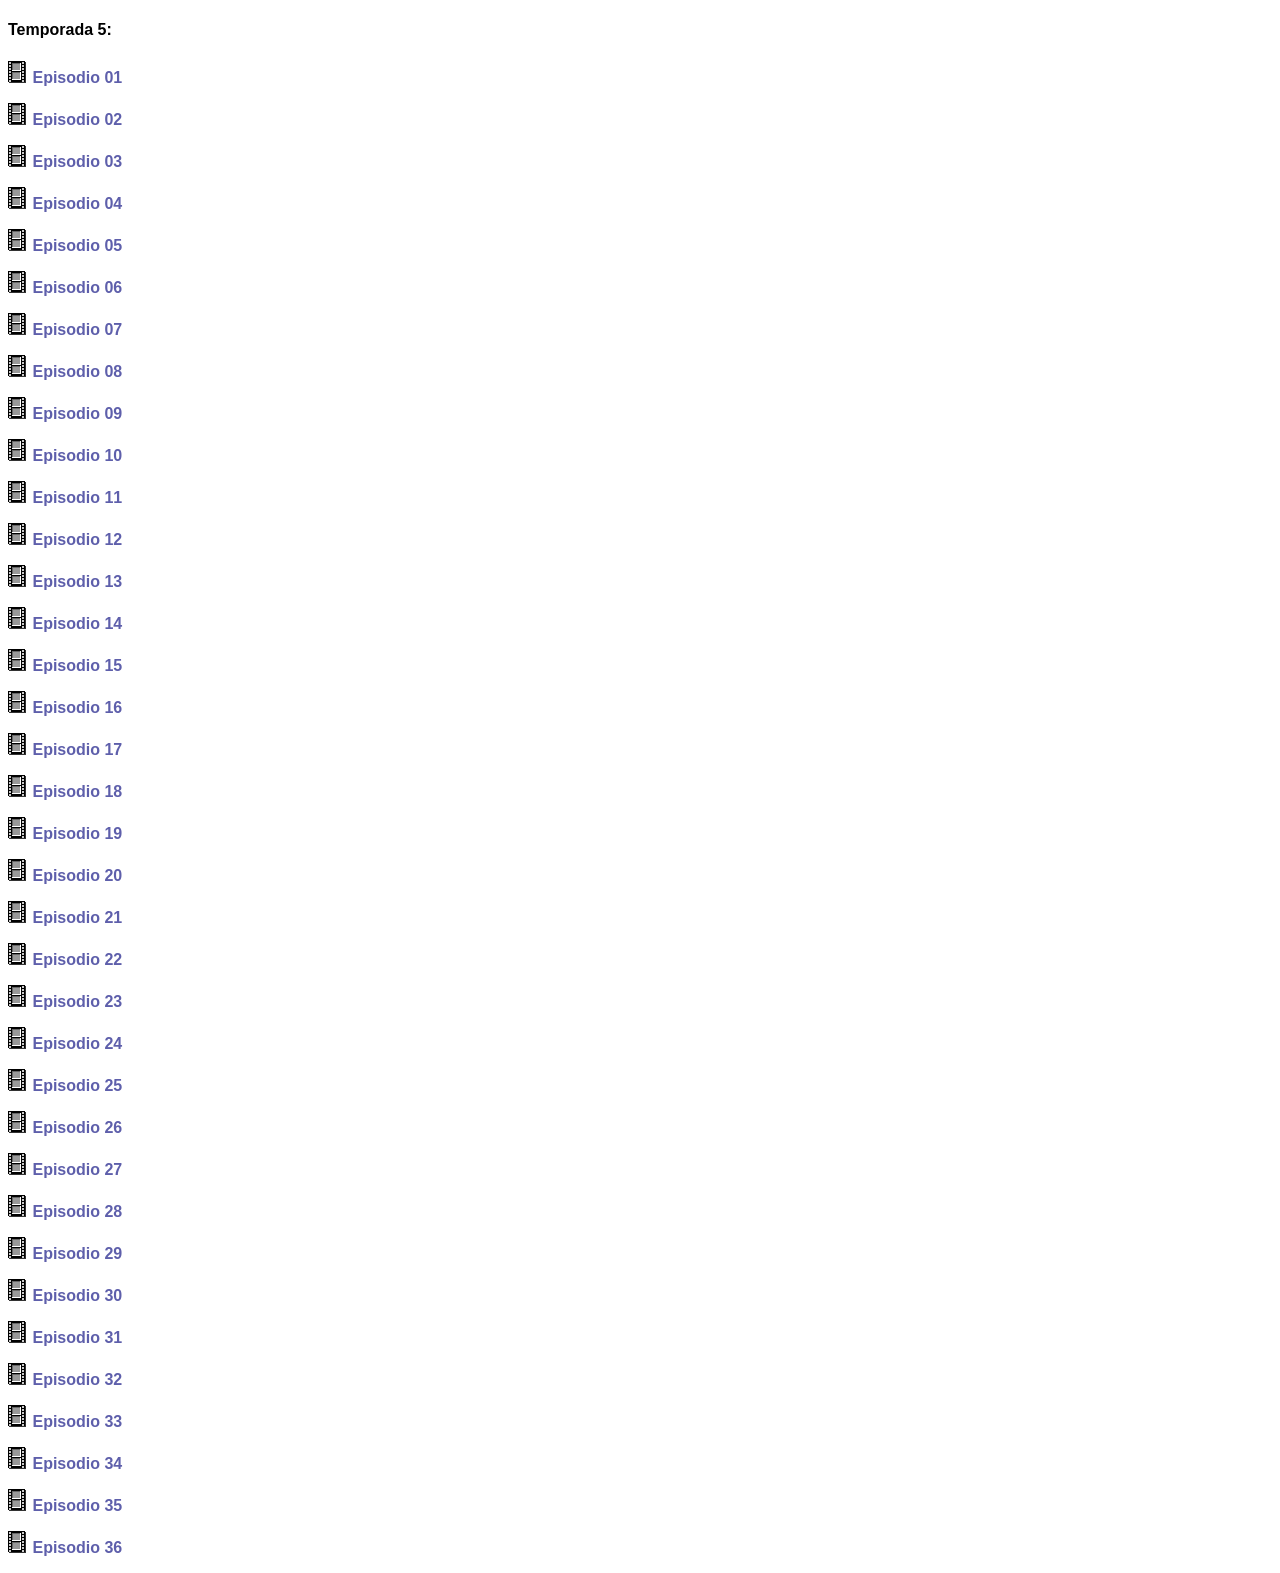
<file: temps/temporada5.html>
<!DOCTYPE html>
<html>
<head>
<meta charset="UTF-8">
<title>temporada</title>
<link rel="shortcut icon" href="">
<link rel="stylesheet" type="text/css" href="../stylelista.css">

<meta name="robots" content="noindex">
<meta name="author" content="Johan Gzz">
<meta name="description" content="Contenedor de videos al por mayor">
<meta name="viewport" content="width=device-width, initial-scale=1.0, maximum-scale=1.0, user-scalable=no">

<style>

</style>

</head>
<body>

<audio src="../sound_1.mp3" autoplay></audio>

<h4>Temporada 5:</h4>
<p><img src="vid.gif"> <a class="linksdelaslistas" href="https://archive.org/download/sailor-moon-082_202504/Sailor%20Moon%20-%20165.mp4" target="visor">Episodio 01</a></p>
<p><img src="vid.gif"> <a class="linksdelaslistas" href="https://archive.org/download/sailor-moon-082_202504/Sailor%20Moon%20-%20166.mp4" target="visor">Episodio 02</a></p>
<p><img src="vid.gif"> <a class="linksdelaslistas" href="https://archive.org/download/sailor-moon-082_202504/Sailor%20Moon%20-%20167.mp4" target="visor">Episodio 03</a></p>
<p><img src="vid.gif"> <a class="linksdelaslistas" href="https://archive.org/download/sailor-moon-082_202504/Sailor%20Moon%20-%20168.mp4" target="visor">Episodio 04</a></p>
<p><img src="vid.gif"> <a class="linksdelaslistas" href="https://archive.org/download/sailor-moon-082_202504/Sailor%20Moon%20-%20169.mp4" target="visor">Episodio 05</a></p>
<p><img src="vid.gif"> <a class="linksdelaslistas" href="https://archive.org/download/sailor-moon-082_202504/Sailor%20Moon%20-%20170.mp4" target="visor">Episodio 06</a></p>
<p><img src="vid.gif"> <a class="linksdelaslistas" href="https://archive.org/download/sailor-moon-082_202504/Sailor%20Moon%20-%20171.mp4" target="visor">Episodio 07</a></p>
<p><img src="vid.gif"> <a class="linksdelaslistas" href="https://archive.org/download/sailor-moon-082_202504/Sailor%20Moon%20-%20172.mp4" target="visor">Episodio 08</a></p>
<p><img src="vid.gif"> <a class="linksdelaslistas" href="https://archive.org/download/sailor-moon-082_202504/Sailor%20Moon%20-%20173.mp4" target="visor">Episodio 09</a></p>
<p><img src="vid.gif"> <a class="linksdelaslistas" href="https://archive.org/download/sailor-moon-082_202504/Sailor%20Moon%20-%20174.mp4" target="visor">Episodio 10</a></p>
<p><img src="vid.gif"> <a class="linksdelaslistas" href="https://archive.org/download/sailor-moon-082_202504/Sailor%20Moon%20-%20175.mp4" target="visor">Episodio 11</a></p>
<p><img src="vid.gif"> <a class="linksdelaslistas" href="https://archive.org/download/sailor-moon-082_202504/Sailor%20Moon%20-%20176.mp4" target="visor">Episodio 12</a></p>
<p><img src="vid.gif"> <a class="linksdelaslistas" href="https://archive.org/download/sailor-moon-082_202504/Sailor%20Moon%20-%20177.mp4" target="visor">Episodio 13</a></p>
<p><img src="vid.gif"> <a class="linksdelaslistas" href="https://archive.org/download/sailor-moon-082_202504/Sailor%20Moon%20-%20178.mp4" target="visor">Episodio 14</a></p>
<p><img src="vid.gif"> <a class="linksdelaslistas" href="https://archive.org/download/sailor-moon-082_202504/Sailor%20Moon%20-%20179.mp4" target="visor">Episodio 15</a></p>
<p><img src="vid.gif"> <a class="linksdelaslistas" href="https://archive.org/download/sailor-moon-082_202504/Sailor%20Moon%20-%20180.mp4" target="visor">Episodio 16</a></p>
<p><img src="vid.gif"> <a class="linksdelaslistas" href="https://archive.org/download/sailor-moon-082_202504/Sailor%20Moon%20-%20181.mp4" target="visor">Episodio 17</a></p>
<p><img src="vid.gif"> <a class="linksdelaslistas" href="https://archive.org/download/sailor-moon-082_202504/Sailor%20Moon%20-%20182.mp4" target="visor">Episodio 18</a></p>
<p><img src="vid.gif"> <a class="linksdelaslistas" href="https://archive.org/download/sailor-moon-082_202504/Sailor%20Moon%20-%20183.mp4" target="visor">Episodio 19</a></p>
<p><img src="vid.gif"> <a class="linksdelaslistas" href="https://archive.org/download/sailor-moon-082_202504/Sailor%20Moon%20-%20184.mp4" target="visor">Episodio 20</a></p>
<p><img src="vid.gif"> <a class="linksdelaslistas" href="https://archive.org/download/sailor-moon-082_202504/Sailor%20Moon%20-%20185.mp4" target="visor">Episodio 21</a></p>
<p><img src="vid.gif"> <a class="linksdelaslistas" href="https://archive.org/download/sailor-moon-082_202504/Sailor%20Moon%20-%20186.mp4" target="visor">Episodio 22</a></p>
<p><img src="vid.gif"> <a class="linksdelaslistas" href="https://archive.org/download/sailor-moon-082_202504/Sailor%20Moon%20-%20187.mp4" target="visor">Episodio 23</a></p>
<p><img src="vid.gif"> <a class="linksdelaslistas" href="https://archive.org/download/sailor-moon-082_202504/Sailor%20Moon%20-%20188.mp4" target="visor">Episodio 24</a></p>
<p><img src="vid.gif"> <a class="linksdelaslistas" href="https://archive.org/download/sailor-moon-082_202504/Sailor%20Moon%20-%20189.mp4" target="visor">Episodio 25</a></p>
<p><img src="vid.gif"> <a class="linksdelaslistas" href="https://archive.org/download/sailor-moon-082_202504/Sailor%20Moon%20-%20190.mp4" target="visor">Episodio 26</a></p>
<p><img src="vid.gif"> <a class="linksdelaslistas" href="https://archive.org/download/sailor-moon-082_202504/Sailor%20Moon%20-%20191.mp4" target="visor">Episodio 27</a></p>
<p><img src="vid.gif"> <a class="linksdelaslistas" href="https://archive.org/download/sailor-moon-082_202504/Sailor%20Moon%20-%20192.mp4" target="visor">Episodio 28</a></p>
<p><img src="vid.gif"> <a class="linksdelaslistas" href="https://archive.org/download/sailor-moon-082_202504/Sailor%20Moon%20-%20193.mp4" target="visor">Episodio 29</a></p>
<p><img src="vid.gif"> <a class="linksdelaslistas" href="https://archive.org/download/sailor-moon-082_202504/Sailor%20Moon%20-%20194.mp4" target="visor">Episodio 30</a></p>
<p><img src="vid.gif"> <a class="linksdelaslistas" href="https://archive.org/download/sailor-moon-082_202504/Sailor%20Moon%20-%20195.mp4" target="visor">Episodio 31</a></p>
<p><img src="vid.gif"> <a class="linksdelaslistas" href="https://archive.org/download/sailor-moon-082_202504/Sailor%20Moon%20-%20196.mp4" target="visor">Episodio 32</a></p>
<p><img src="vid.gif"> <a class="linksdelaslistas" href="https://archive.org/download/sailor-moon-082_202504/Sailor%20Moon%20-%20197.mp4" target="visor">Episodio 33</a></p>
<p><img src="vid.gif"> <a class="linksdelaslistas" href="https://archive.org/download/sailor-moon-082_202504/Sailor%20Moon%20-%20198.mp4" target="visor">Episodio 34</a></p>
<p><img src="vid.gif"> <a class="linksdelaslistas" href="https://archive.org/download/sailor-moon-082_202504/Sailor%20Moon%20-%20199.mp4" target="visor">Episodio 35</a></p>
<p><img src="vid.gif"> <a class="linksdelaslistas" href="https://archive.org/download/sailor-moon-082_202504/Sailor%20Moon%20-%20200.mp4" target="visor">Episodio 36</a></p>





<!-- div paraquitar la publici de 00 -->
<div class="divultimo"></div>
</body>
</html>
</file>
<file: style.css>
html{
text-align:center;
margin:0 auto;
background-color:#5e5fab;
background-image: url("");
width: auto;
}

.cuerpo{
text-align:center;
padding-top:2px;
margin-top:0px;
margin-left:auto;
margin-right:auto;
background-color:#eed29c;
border-top:double;
border-left: double;
border-right: double;
border-color: white;
border-radius:25px;
width: 80%;
cursor:default;
font-family:arial;
}

#contenedor{
margin: 0 auto;
text-align:left;
width:93%;
}

.tituloprincipalh1{
font-family:arial;
color:black;
width:21%;
margin:-9px;
}

.derechita{
float: right; width: 58%; text-align:left; padding-right: 2%; padding-left:2%;
}

.izquierdita{
float: left; width: 31.8%; text-align:left; padding-left: 2%; padding-right: 2%; padding-top:2%; background-color:none; border-radius:25px; margin-left:2%;
}

hr {
padding:0;
margin:0;
}

.botonesparaelegirelcontenidoaver{
display:block;
}

.estilodelosbotonesparaelegirelcontenidoaver{
width:100%;
cursor:pointer;
padding:0px;
border-radius:25px;
background-color:#5e5fab;
border-color:#ffc9dc;
color:#eed29c;
}

.visorazo{
width:100%;
height:200px;
border:none;
border-radius:25px;
}

.visorazo:hover{
transition-duration:0.4s;
position:fixed;
width:77%;
height:77%;
z-index:4;
border:5px solid #5e5fab;
}

.iframequemuestralalista{
height:561px;
width:100%;
border:none;
border-radius:0px;
}

.parrafoparaqueseacomodeelborde{
padding-top:80%;
}

@media only screen and (max-width: 800px) {

.cuerpo{
width: 100%;
border-style: none;
border-color: none;
}

.izquierdita{
width: 97%; text-align:left; padding-right: 0%; padding-bottom:0%; border:none; height:10%; padding-top:0%; margin-left:0%;
}

.botonesparaelegirelcontenidoaver{
display:inline;
}

.estilodelosbotonesparaelegirelcontenidoaver{
width:auto;
padding:3.2px;
}

.derechita{
 width: 95%; text-align:left; padding-left: 3%;
}

.iframequemuestralalista{
height:290px;
}

.visorazo{
height:250px;
}

.visorazo:hover{
transition-duration:0s;
position:relative;
width:100%;
height:250px;
z-index:4;
border:none;
}

nav{
overflow-x: auto; /* Desplazamiento horizontal automático */
overflow-y: hidden; /* Ocultar desplazamiento vertical */
white-space: nowrap; /* Evita que el texto se divida en varias líneas */
}

.tituloprincipalh1{
font-size:90%;
width:23%;
top:5px;
left:23px;
position:absolute;
}

}
</file>
<file: stylelista.css>
body{
background-color:none;
font-family:Arial;
overflow-x: hidden; /* Desplazamiento horizontal deshabilitado para el cuerpo entero */
}

.botonesdelascarpetasdeservidores{
border-style:solid;
border-color:black;
border-width:thin;
color:black;
background-color:#dadada;
cursor:pointer,default;
text-decoration:none;
padding:3.1px;
}

.botonesdelascarpetasparasubir{
border-style:solid;
border-color:#dadada;
border-width:thin;
color:#dadada;
background-color:black;
cursor:pointer,default;
text-decoration:none;
padding:3.1px;
}

.scrollhorizontal{
width: 100%;
height: 48px;
margin-top:0px;
padding-top:4px;
overflow-x: auto; /* Desplazamiento horizontal automático */
overflow-y: hidden; /* Ocultar desplazamiento vertical */
white-space: nowrap; /* Evita que el texto se divida en varias líneas */
}

.linksdelaslistas{
color:#5e5fab;
text-decoration:none;
font-weight:bold;
font-family:arial;
}

.linksdelaslistas:hover{
text-decoration:underline;
}

.linksdelaslistas:visited{
color:#ff80a0;
}

.iframedelalistaquevadentrodelotroiframe{
width:100%;
border:none;
height:450px;
}

.divultimo + div{
visibility:hidden;
}

.botoneselegirsubir{
padding:4px;
}

/* Pantallas de 300px de ALTO o inferior */

@media only screen and (max-height: 300px) {

.iframedelalistaquevadentrodelotroiframe{
height:210px;
}

}
</file>
